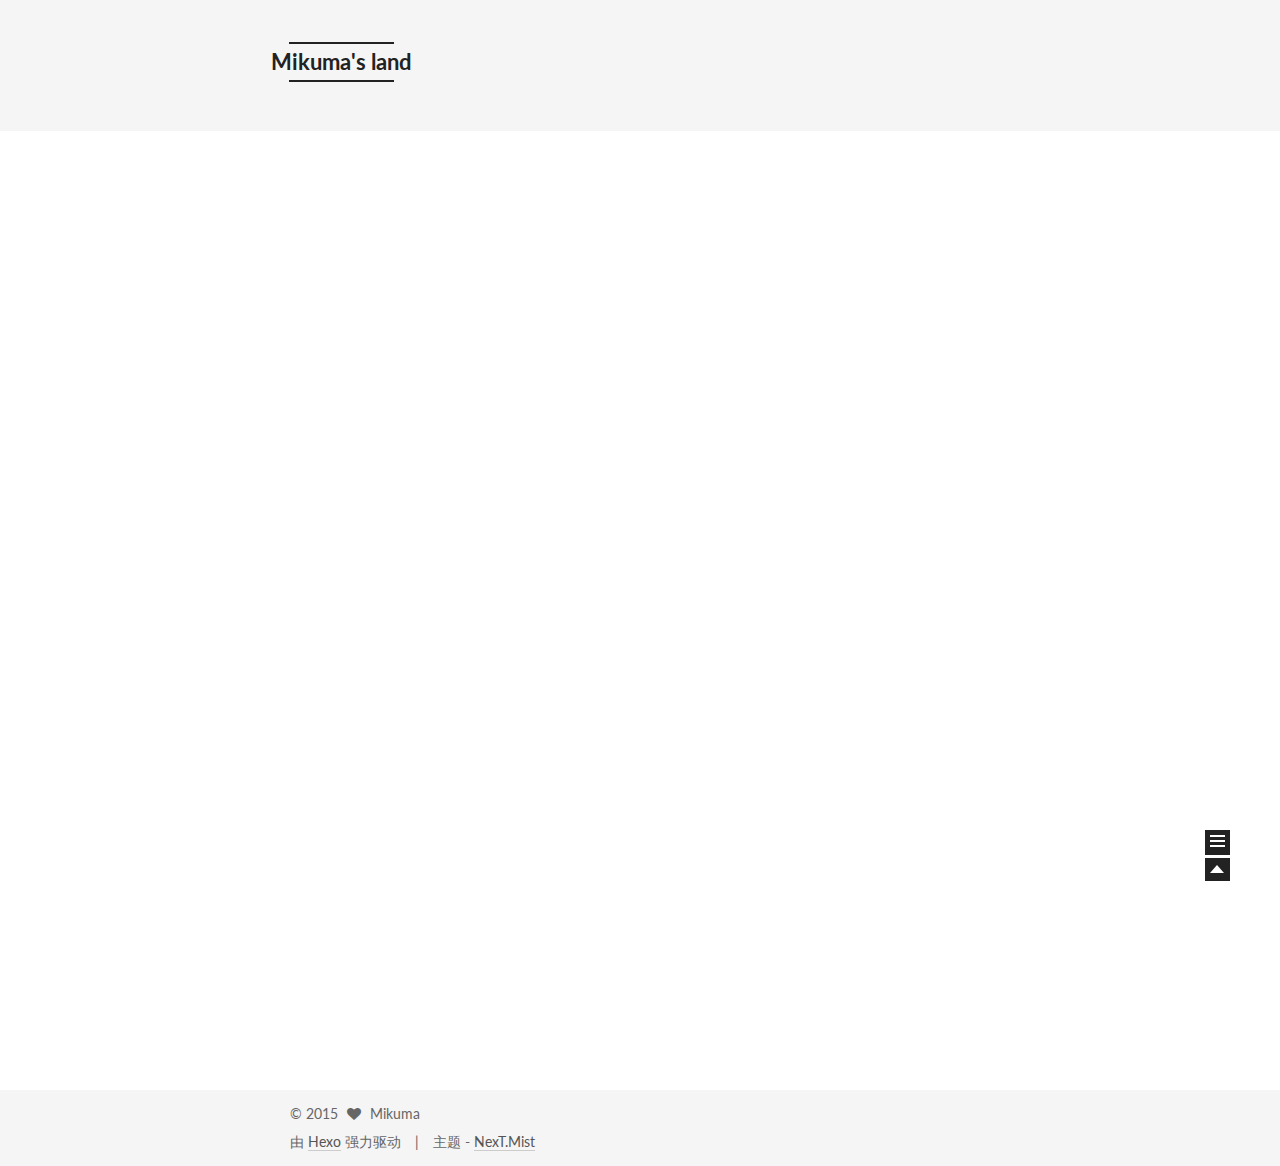
<file: index.html>
<!doctype html>
<html class="theme-next   use-motion ">
<head>
  <meta charset="UTF-8"/>
<meta http-equiv="X-UA-Compatible" content="IE=edge,chrome=1" />
<meta name="viewport" content="width=device-width, initial-scale=1, maximum-scale=1"/>



<meta http-equiv="Cache-Control" content="no-transform" />
<meta http-equiv="Cache-Control" content="no-siteapp" />












  <link href="/vendors/fancybox/source/jquery.fancybox.css?v=2.1.5" rel="stylesheet" type="text/css"/>




  <link href="//fonts.googleapis.com/css?family=Lato:300,400,700,400italic&subset=latin,latin-ext" rel="stylesheet" type="text/css">



<link href="/vendors/font-awesome/css/font-awesome.min.css?v=4.4.0" rel="stylesheet" type="text/css" />

<link href="/css/main.css?v=0.4.5.2" rel="stylesheet" type="text/css" />


  <meta name="keywords" content="Hexo, NexT" />








  <link rel="shortcut icon" type="image/x-icon" href="/favicon.ico?v=0.4.5.2" />






<meta name="description">
<meta property="og:type" content="website">
<meta property="og:title" content="Mikuma's land">
<meta property="og:url" content="http://yoursite.com/index.html">
<meta property="og:site_name" content="Mikuma's land">
<meta property="og:description">
<meta name="twitter:card" content="summary">
<meta name="twitter:title" content="Mikuma's land">
<meta name="twitter:description">



<script type="text/javascript" id="hexo.configuration">
  var CONFIG = {
    scheme: 'Mist',
    sidebar: 'post',
    motion: true
  };
</script>

  <title> Mikuma's land </title>
</head>

<body itemscope itemtype="http://schema.org/WebPage" lang="zh-Hans">

  <!--[if lte IE 8]>
  <div style=' clear: both; height: 59px; padding:0 0 0 15px; position: relative;margin:0 auto;'>
    <a href="http://windows.microsoft.com/en-US/internet-explorer/products/ie/home?ocid=ie6_countdown_bannercode">
      <img src="http://7u2nvr.com1.z0.glb.clouddn.com/picouterie.jpg" border="0" height="42" width="820"
           alt="You are using an outdated browser. For a faster, safer browsing experience, upgrade for free today or use other browser ,like chrome firefox safari."
           style='margin-left:auto;margin-right:auto;display: block;'/>
    </a>
  </div>
<![endif]-->
  






  <div class="container one-column 
   page-home 
">
    <div class="headband"></div>

    <header id="header" class="header" itemscope itemtype="http://schema.org/WPHeader">
      <div class="header-inner"><div class="site-meta ">
  

  <div class="custom-logo-site-title">
    <a href="/"  class="brand" rel="start">
      <span class="logo-line-before"><i></i></span>
      <span class="site-title">Mikuma's land</span>
      <span class="logo-line-after"><i></i></span>
    </a>
  </div>
  <p class="site-subtitle"></p>
</div>

<div class="site-nav-toggle">
  <button>
    <span class="btn-bar"></span>
    <span class="btn-bar"></span>
    <span class="btn-bar"></span>
  </button>
</div>

<nav class="site-nav">
  

  
    <ul id="menu" class="menu ">
      
        
        <li class="menu-item menu-item-home">
          <a href="/" rel="section">
            
              <i class="menu-item-icon fa fa-home fa-fw"></i> <br />
            
            首页
          </a>
        </li>
      
        
        <li class="menu-item menu-item-archives">
          <a href="/archives" rel="section">
            
              <i class="menu-item-icon fa fa-archive fa-fw"></i> <br />
            
            归档
          </a>
        </li>
      
        
        <li class="menu-item menu-item-tags">
          <a href="/tags" rel="section">
            
              <i class="menu-item-icon fa fa-tags fa-fw"></i> <br />
            
            标签
          </a>
        </li>
      

      
      
    </ul>
  

  
</nav>

 </div>
    </header>

    <main id="main" class="main">
      <div class="main-inner">
        <div id="content" class="content">
          
  <section id="posts" class="posts-expand">

    

    
    
      
      
        
        
        
      

      
    

    
      

  
  

  
  
  

  <article class="post post-type-normal " itemscope itemtype="http://schema.org/Article">

    
      <header class="post-header">

        
        
          <h1 class="post-title" itemprop="name headline">
            
            
              
                
                <a class="post-title-link" href="/2015/11/28/Git-使用笔记（二）/" itemprop="url">
                  Git-使用笔记（二）
                </a>
              
            
          </h1>
        

        <div class="post-meta">
          <span class="post-time">
            发表于
            <time itemprop="dateCreated" datetime="2015-11-28T22:12:05+08:00" content="2015-11-28">
              2015-11-28
            </time>
          </span>

          

          
            
          

          

        </div>
      </header>
    


    <div class="post-body">

      
      

      
        
          <span itemprop="articleBody">
            
              <h2 id="TAG的使用方式">TAG的使用方式</h2><p>Git 使用的标签有两种类型：</p>
<ul>
<li><p>轻量级的（lightweight）<br>轻量级标签就像是个不会变化的分支，实际上它就是个指向特定提交对象的引用。</p>
<figure class="highlight bash"><table><tr><td class="gutter"><pre><span class="line">1</span><br><span class="line">2</span><br><span class="line">3</span><br><span class="line">4</span><br><span class="line">5</span><br><span class="line">6</span><br><span class="line">7</span><br></pre></td><td class="code"><pre><span class="line">$ git tag v1.<span class="number">4</span>-lw</span><br><span class="line">$ git tag</span><br><span class="line">v0.<span class="number">1</span></span><br><span class="line">v1.<span class="number">3</span></span><br><span class="line">v1.<span class="number">4</span></span><br><span class="line">v1.<span class="number">4</span>-lw</span><br><span class="line">v1.<span class="number">5</span></span><br></pre></td></tr></table></figure>
</li>
<li><p>含附注的（annotated）<br>含附注标签，实际上是存储在仓库中的一个独立对象，它有自身的校验和信息，包含着标签的名字，电子邮件地址和日期，以及标签说明，标签本身也允许使用 GNU Privacy Guard (GPG) 来签署或验证。</p>
<figure class="highlight bash"><table><tr><td class="gutter"><pre><span class="line">1</span><br><span class="line">2</span><br><span class="line">3</span><br><span class="line">4</span><br><span class="line">5</span><br></pre></td><td class="code"><pre><span class="line">$ git tag <span class="operator">-a</span> v1.<span class="number">4</span> -m <span class="string">'my version 1.4'</span></span><br><span class="line">$ git tag</span><br><span class="line">v0.<span class="number">1</span></span><br><span class="line">v1.<span class="number">3</span></span><br><span class="line">v1.<span class="number">4</span></span><br></pre></td></tr></table></figure>
</li>
</ul>
<p>一般我们都建议使用含附注型的标签，以便保留相关信息；当然，如果只是临时性加注标签，或者不需要旁注额外信息，用轻量级标签也没问题。</p>

            
          </span>
        
      
    </div>

    <footer class="post-footer">
      

      

      
      
        <div class="post-eof"></div>
      
    </footer>
  </article>


    

  </section>

  


        </div>

        


        

      </div>

      
        
  
  <div class="sidebar-toggle">
    <div class="sidebar-toggle-line-wrap">
      <span class="sidebar-toggle-line sidebar-toggle-line-first"></span>
      <span class="sidebar-toggle-line sidebar-toggle-line-middle"></span>
      <span class="sidebar-toggle-line sidebar-toggle-line-last"></span>
    </div>
  </div>

  <aside id="sidebar" class="sidebar">
    <div class="sidebar-inner">

      

      

      <section class="site-overview sidebar-panel  sidebar-panel-active ">
        <div class="site-author motion-element" itemprop="author" itemscope itemtype="http://schema.org/Person">
          <img class="site-author-image" src="/images/default_avatar.jpg" alt="Mikuma" itemprop="image"/>
          <p class="site-author-name" itemprop="name">Mikuma</p>
        </div>
        <p class="site-description motion-element" itemprop="description"></p>
        <nav class="site-state motion-element">
          <div class="site-state-item site-state-posts">
            <a href="/archives">
              <span class="site-state-item-count">2</span>
              <span class="site-state-item-name">日志</span>
            </a>
          </div>

          <div class="site-state-item site-state-categories">
            
              <span class="site-state-item-count">0</span>
              <span class="site-state-item-name">分类</span>
              
          </div>

          <div class="site-state-item site-state-tags">
            <a href="/tags">
              <span class="site-state-item-count">2</span>
              <span class="site-state-item-name">标签</span>
              </a>
          </div>

        </nav>

        

        <div class="links-of-author motion-element">
          
        </div>

        
        

        <div class="links-of-author motion-element">
          
        </div>

      </section>

      

    </div>
  </aside>


      
    </main>

    <footer id="footer" class="footer">
      <div class="footer-inner">
        <div class="copyright" >
  
  &copy; 
  <span itemprop="copyrightYear">2015</span>
  <span class="with-love">
    <i class="icon-next-heart fa fa-heart"></i>
  </span>
  <span class="author" itemprop="copyrightHolder">Mikuma</span>
</div>

<div class="powered-by">
  由 <a class="theme-link" href="http://hexo.io">Hexo</a> 强力驱动
</div>

<div class="theme-info">
  主题 -
  <a class="theme-link" href="https://github.com/iissnan/hexo-theme-next">
    NexT.Mist
  </a>
</div>



      </div>
    </footer>

    <div class="back-to-top"></div>
  </div>

  <script type="text/javascript" src="/vendors/jquery/index.js?v=2.1.3"></script>

  
  

  
    
    

  


  

  
  <script type="text/javascript" src="/vendors/fancybox/source/jquery.fancybox.pack.js"></script>
  <script type="text/javascript" src="/js/fancy-box.js?v=0.4.5.2"></script>


  <script type="text/javascript" src="/js/helpers.js?v=0.4.5.2"></script>
  <script type="text/javascript" src="/vendors/velocity/velocity.min.js"></script>
<script type="text/javascript" src="/vendors/velocity/velocity.ui.min.js"></script>

<script type="text/javascript" src="/js/motion.js?v=0.4.5.2" id="motion.global"></script>


  <script type="text/javascript" src="/vendors/fastclick/lib/fastclick.min.js?v=1.0.6"></script>
  <script type="text/javascript" src="/vendors/jquery_lazyload/jquery.lazyload.js?v=1.9.7"></script>

  

  <script type="text/javascript" src="/js/bootstrap.js"></script>

  
  

  
  

</body>
</html>
</file>
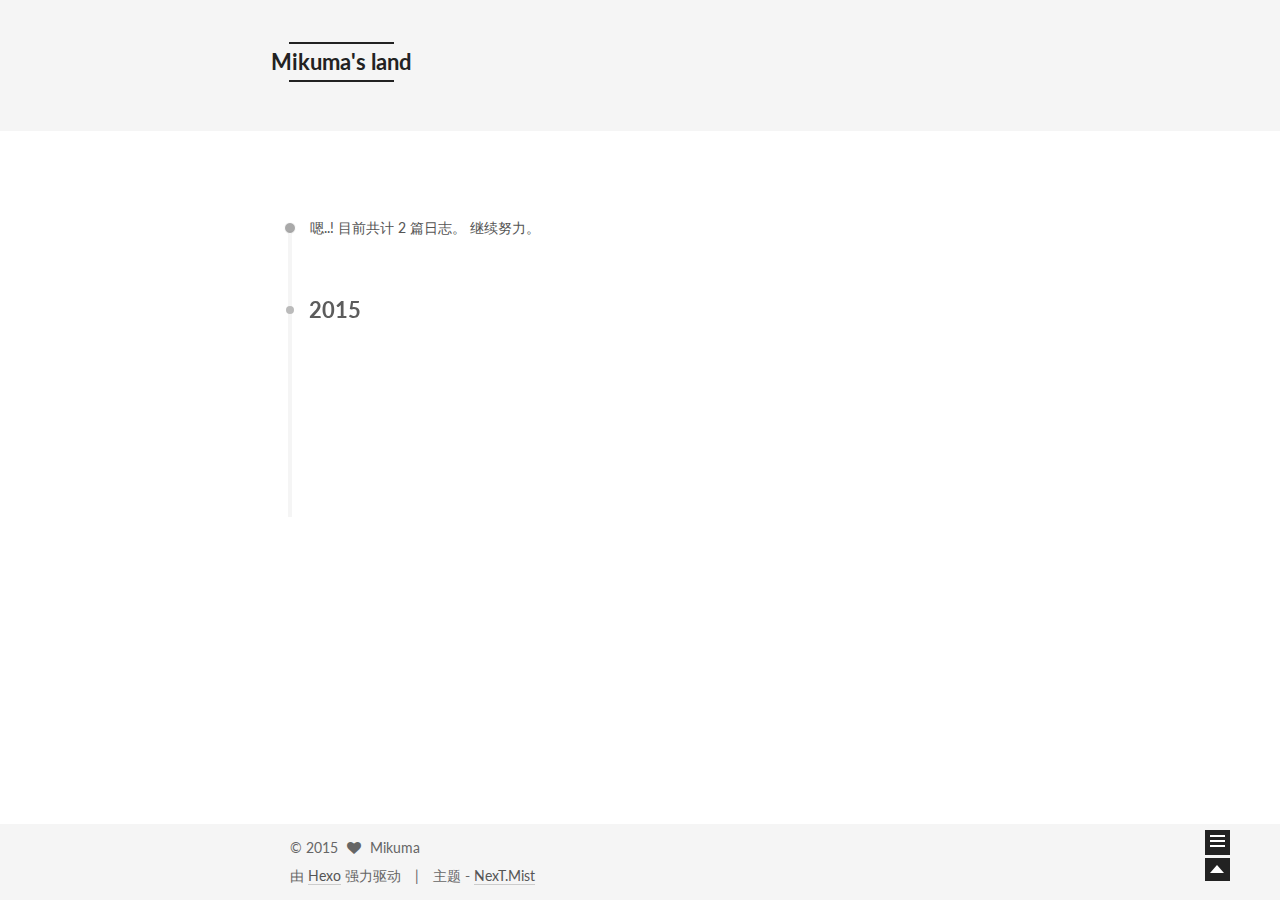
<file: archives/index.html>
<!doctype html>
<html class="theme-next   use-motion ">
<head>
  <meta charset="UTF-8"/>
<meta http-equiv="X-UA-Compatible" content="IE=edge,chrome=1" />
<meta name="viewport" content="width=device-width, initial-scale=1, maximum-scale=1"/>



<meta http-equiv="Cache-Control" content="no-transform" />
<meta http-equiv="Cache-Control" content="no-siteapp" />












  <link href="/vendors/fancybox/source/jquery.fancybox.css?v=2.1.5" rel="stylesheet" type="text/css"/>




  <link href="//fonts.googleapis.com/css?family=Lato:300,400,700,400italic&subset=latin,latin-ext" rel="stylesheet" type="text/css">



<link href="/vendors/font-awesome/css/font-awesome.min.css?v=4.4.0" rel="stylesheet" type="text/css" />

<link href="/css/main.css?v=0.4.5.2" rel="stylesheet" type="text/css" />


  <meta name="keywords" content="Hexo, NexT" />








  <link rel="shortcut icon" type="image/x-icon" href="/favicon.ico?v=0.4.5.2" />






<meta name="description">
<meta property="og:type" content="website">
<meta property="og:title" content="Mikuma's land">
<meta property="og:url" content="http://yoursite.com/archives/index.html">
<meta property="og:site_name" content="Mikuma's land">
<meta property="og:description">
<meta name="twitter:card" content="summary">
<meta name="twitter:title" content="Mikuma's land">
<meta name="twitter:description">



<script type="text/javascript" id="hexo.configuration">
  var CONFIG = {
    scheme: 'Mist',
    sidebar: 'post',
    motion: true
  };
</script>

  <title> 归档 | Mikuma's land </title>
</head>

<body itemscope itemtype="http://schema.org/WebPage" lang="zh-Hans">

  <!--[if lte IE 8]>
  <div style=' clear: both; height: 59px; padding:0 0 0 15px; position: relative;margin:0 auto;'>
    <a href="http://windows.microsoft.com/en-US/internet-explorer/products/ie/home?ocid=ie6_countdown_bannercode">
      <img src="http://7u2nvr.com1.z0.glb.clouddn.com/picouterie.jpg" border="0" height="42" width="820"
           alt="You are using an outdated browser. For a faster, safer browsing experience, upgrade for free today or use other browser ,like chrome firefox safari."
           style='margin-left:auto;margin-right:auto;display: block;'/>
    </a>
  </div>
<![endif]-->
  






  <div class="container one-column  page-archive ">
    <div class="headband"></div>

    <header id="header" class="header" itemscope itemtype="http://schema.org/WPHeader">
      <div class="header-inner"><div class="site-meta ">
  

  <div class="custom-logo-site-title">
    <a href="/"  class="brand" rel="start">
      <span class="logo-line-before"><i></i></span>
      <span class="site-title">Mikuma's land</span>
      <span class="logo-line-after"><i></i></span>
    </a>
  </div>
  <p class="site-subtitle"></p>
</div>

<div class="site-nav-toggle">
  <button>
    <span class="btn-bar"></span>
    <span class="btn-bar"></span>
    <span class="btn-bar"></span>
  </button>
</div>

<nav class="site-nav">
  

  
    <ul id="menu" class="menu ">
      
        
        <li class="menu-item menu-item-home">
          <a href="/" rel="section">
            
              <i class="menu-item-icon fa fa-home fa-fw"></i> <br />
            
            首页
          </a>
        </li>
      
        
        <li class="menu-item menu-item-archives">
          <a href="/archives" rel="section">
            
              <i class="menu-item-icon fa fa-archive fa-fw"></i> <br />
            
            归档
          </a>
        </li>
      
        
        <li class="menu-item menu-item-tags">
          <a href="/tags" rel="section">
            
              <i class="menu-item-icon fa fa-tags fa-fw"></i> <br />
            
            标签
          </a>
        </li>
      

      
      
    </ul>
  

  
</nav>

 </div>
    </header>

    <main id="main" class="main">
      <div class="main-inner">
        <div id="content" class="content">
          

  <section id="posts" class="posts-collapse">
    <span class="archive-move-on"></span>

    <span class="archive-page-counter">
      
      
      
        
      
      嗯..! 目前共计 2 篇日志。 继续努力。
    </span>

    

      
      
      

      
        
        <div class="collection-title">
          <h2 class="archive-year motion-element" id="archive-year-2015">2015</h2>
        </div>
      
      

      

  <article class="post post-type-normal" itemscope itemtype="http://schema.org/Article">
    <header class="post-header">

      <h1 class="post-title">
        
            <a class="post-title-link" href="/2015/11/28/Git-使用笔记（二）/" itemprop="url">
              
                <span itemprop="name">Git-使用笔记（二）</span>
              
            </a>
        
      </h1>

      <div class="post-meta">
        <time class="post-time" itemprop="dateCreated"
              datetime="2015-11-28T22:12:05+08:00"
              content="2015-11-28" >
          11-28
        </time>
      </div>

    </header>
  </article>



    

      
      
      

      
      

      

  <article class="post post-type-normal" itemscope itemtype="http://schema.org/Article">
    <header class="post-header">

      <h1 class="post-title">
        
            <a class="post-title-link" href="/2015/11/28/Git-使用笔记（一）/" itemprop="url">
              
                <span itemprop="name">Git 使用笔记（一）</span>
              
            </a>
        
      </h1>

      <div class="post-meta">
        <time class="post-time" itemprop="dateCreated"
              datetime="2015-11-28T22:00:06+08:00"
              content="2015-11-28" >
          11-28
        </time>
      </div>

    </header>
  </article>



    

  </section>

  



        </div>

        


        

      </div>

      
        
  
  <div class="sidebar-toggle">
    <div class="sidebar-toggle-line-wrap">
      <span class="sidebar-toggle-line sidebar-toggle-line-first"></span>
      <span class="sidebar-toggle-line sidebar-toggle-line-middle"></span>
      <span class="sidebar-toggle-line sidebar-toggle-line-last"></span>
    </div>
  </div>

  <aside id="sidebar" class="sidebar">
    <div class="sidebar-inner">

      

      

      <section class="site-overview sidebar-panel  sidebar-panel-active ">
        <div class="site-author motion-element" itemprop="author" itemscope itemtype="http://schema.org/Person">
          <img class="site-author-image" src="/images/default_avatar.jpg" alt="Mikuma" itemprop="image"/>
          <p class="site-author-name" itemprop="name">Mikuma</p>
        </div>
        <p class="site-description motion-element" itemprop="description"></p>
        <nav class="site-state motion-element">
          <div class="site-state-item site-state-posts">
            <a href="/archives">
              <span class="site-state-item-count">2</span>
              <span class="site-state-item-name">日志</span>
            </a>
          </div>

          <div class="site-state-item site-state-categories">
            
              <span class="site-state-item-count">0</span>
              <span class="site-state-item-name">分类</span>
              
          </div>

          <div class="site-state-item site-state-tags">
            <a href="/tags">
              <span class="site-state-item-count">2</span>
              <span class="site-state-item-name">标签</span>
              </a>
          </div>

        </nav>

        

        <div class="links-of-author motion-element">
          
        </div>

        
        

        <div class="links-of-author motion-element">
          
        </div>

      </section>

      

    </div>
  </aside>


      
    </main>

    <footer id="footer" class="footer">
      <div class="footer-inner">
        <div class="copyright" >
  
  &copy; 
  <span itemprop="copyrightYear">2015</span>
  <span class="with-love">
    <i class="icon-next-heart fa fa-heart"></i>
  </span>
  <span class="author" itemprop="copyrightHolder">Mikuma</span>
</div>

<div class="powered-by">
  由 <a class="theme-link" href="http://hexo.io">Hexo</a> 强力驱动
</div>

<div class="theme-info">
  主题 -
  <a class="theme-link" href="https://github.com/iissnan/hexo-theme-next">
    NexT.Mist
  </a>
</div>



      </div>
    </footer>

    <div class="back-to-top"></div>
  </div>

  <script type="text/javascript" src="/vendors/jquery/index.js?v=2.1.3"></script>

  
  
  
    <script type="text/javascript">
      postMotionOptions = {stagger: 100, drag: true};
    </script>
  


  
    
    

  


  

  
  <script type="text/javascript" src="/vendors/fancybox/source/jquery.fancybox.pack.js"></script>
  <script type="text/javascript" src="/js/fancy-box.js?v=0.4.5.2"></script>


  <script type="text/javascript" src="/js/helpers.js?v=0.4.5.2"></script>
  <script type="text/javascript" src="/vendors/velocity/velocity.min.js"></script>
<script type="text/javascript" src="/vendors/velocity/velocity.ui.min.js"></script>

<script type="text/javascript" src="/js/motion.js?v=0.4.5.2" id="motion.global"></script>


  <script type="text/javascript" src="/vendors/fastclick/lib/fastclick.min.js?v=1.0.6"></script>
  <script type="text/javascript" src="/vendors/jquery_lazyload/jquery.lazyload.js?v=1.9.7"></script>

  
  
    <script type="text/javascript" id="motion.page.archive">
      $('.archive-year').velocity('transition.slideLeftIn');
    </script>
  


  <script type="text/javascript" src="/js/bootstrap.js"></script>

  
  

  
  

</body>
</html>
</file>
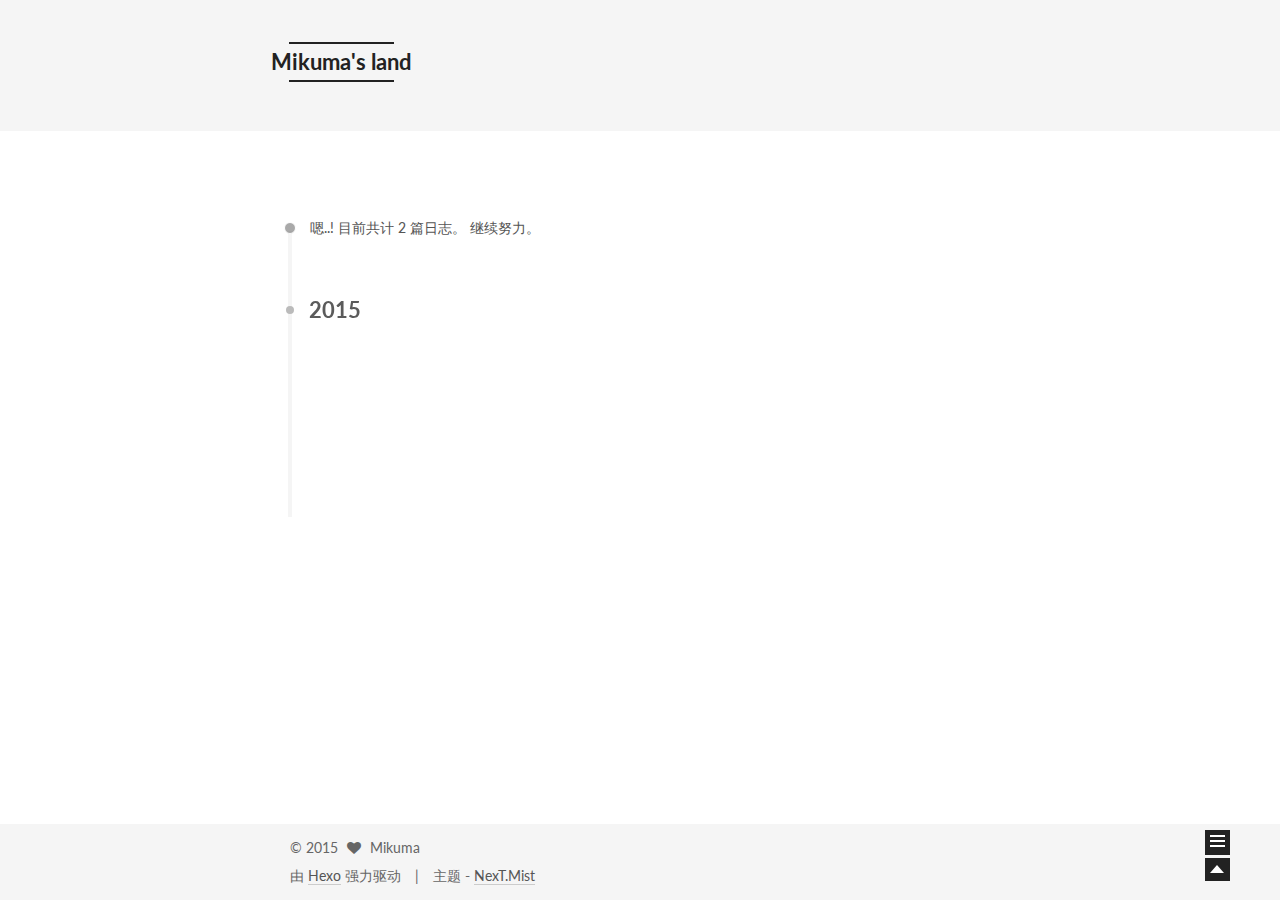
<file: archives/2015/index.html>
<!doctype html>
<html class="theme-next   use-motion ">
<head>
  <meta charset="UTF-8"/>
<meta http-equiv="X-UA-Compatible" content="IE=edge,chrome=1" />
<meta name="viewport" content="width=device-width, initial-scale=1, maximum-scale=1"/>



<meta http-equiv="Cache-Control" content="no-transform" />
<meta http-equiv="Cache-Control" content="no-siteapp" />












  <link href="/vendors/fancybox/source/jquery.fancybox.css?v=2.1.5" rel="stylesheet" type="text/css"/>




  <link href="//fonts.googleapis.com/css?family=Lato:300,400,700,400italic&subset=latin,latin-ext" rel="stylesheet" type="text/css">



<link href="/vendors/font-awesome/css/font-awesome.min.css?v=4.4.0" rel="stylesheet" type="text/css" />

<link href="/css/main.css?v=0.4.5.2" rel="stylesheet" type="text/css" />


  <meta name="keywords" content="Hexo, NexT" />








  <link rel="shortcut icon" type="image/x-icon" href="/favicon.ico?v=0.4.5.2" />






<meta name="description">
<meta property="og:type" content="website">
<meta property="og:title" content="Mikuma's land">
<meta property="og:url" content="http://yoursite.com/archives/2015/index.html">
<meta property="og:site_name" content="Mikuma's land">
<meta property="og:description">
<meta name="twitter:card" content="summary">
<meta name="twitter:title" content="Mikuma's land">
<meta name="twitter:description">



<script type="text/javascript" id="hexo.configuration">
  var CONFIG = {
    scheme: 'Mist',
    sidebar: 'post',
    motion: true
  };
</script>

  <title> 归档 | Mikuma's land </title>
</head>

<body itemscope itemtype="http://schema.org/WebPage" lang="zh-Hans">

  <!--[if lte IE 8]>
  <div style=' clear: both; height: 59px; padding:0 0 0 15px; position: relative;margin:0 auto;'>
    <a href="http://windows.microsoft.com/en-US/internet-explorer/products/ie/home?ocid=ie6_countdown_bannercode">
      <img src="http://7u2nvr.com1.z0.glb.clouddn.com/picouterie.jpg" border="0" height="42" width="820"
           alt="You are using an outdated browser. For a faster, safer browsing experience, upgrade for free today or use other browser ,like chrome firefox safari."
           style='margin-left:auto;margin-right:auto;display: block;'/>
    </a>
  </div>
<![endif]-->
  






  <div class="container one-column  page-archive ">
    <div class="headband"></div>

    <header id="header" class="header" itemscope itemtype="http://schema.org/WPHeader">
      <div class="header-inner"><div class="site-meta ">
  

  <div class="custom-logo-site-title">
    <a href="/"  class="brand" rel="start">
      <span class="logo-line-before"><i></i></span>
      <span class="site-title">Mikuma's land</span>
      <span class="logo-line-after"><i></i></span>
    </a>
  </div>
  <p class="site-subtitle"></p>
</div>

<div class="site-nav-toggle">
  <button>
    <span class="btn-bar"></span>
    <span class="btn-bar"></span>
    <span class="btn-bar"></span>
  </button>
</div>

<nav class="site-nav">
  

  
    <ul id="menu" class="menu ">
      
        
        <li class="menu-item menu-item-home">
          <a href="/" rel="section">
            
              <i class="menu-item-icon fa fa-home fa-fw"></i> <br />
            
            首页
          </a>
        </li>
      
        
        <li class="menu-item menu-item-archives">
          <a href="/archives" rel="section">
            
              <i class="menu-item-icon fa fa-archive fa-fw"></i> <br />
            
            归档
          </a>
        </li>
      
        
        <li class="menu-item menu-item-tags">
          <a href="/tags" rel="section">
            
              <i class="menu-item-icon fa fa-tags fa-fw"></i> <br />
            
            标签
          </a>
        </li>
      

      
      
    </ul>
  

  
</nav>

 </div>
    </header>

    <main id="main" class="main">
      <div class="main-inner">
        <div id="content" class="content">
          

  <section id="posts" class="posts-collapse">
    <span class="archive-move-on"></span>

    <span class="archive-page-counter">
      
      
      
        
      
      嗯..! 目前共计 2 篇日志。 继续努力。
    </span>

    

      
      
      

      
        
        <div class="collection-title">
          <h2 class="archive-year motion-element" id="archive-year-2015">2015</h2>
        </div>
      
      

      

  <article class="post post-type-normal" itemscope itemtype="http://schema.org/Article">
    <header class="post-header">

      <h1 class="post-title">
        
            <a class="post-title-link" href="/2015/11/28/Git-使用笔记（二）/" itemprop="url">
              
                <span itemprop="name">Git-使用笔记（二）</span>
              
            </a>
        
      </h1>

      <div class="post-meta">
        <time class="post-time" itemprop="dateCreated"
              datetime="2015-11-28T22:12:05+08:00"
              content="2015-11-28" >
          11-28
        </time>
      </div>

    </header>
  </article>



    

      
      
      

      
      

      

  <article class="post post-type-normal" itemscope itemtype="http://schema.org/Article">
    <header class="post-header">

      <h1 class="post-title">
        
            <a class="post-title-link" href="/2015/11/28/Git-使用笔记（一）/" itemprop="url">
              
                <span itemprop="name">Git 使用笔记（一）</span>
              
            </a>
        
      </h1>

      <div class="post-meta">
        <time class="post-time" itemprop="dateCreated"
              datetime="2015-11-28T22:00:06+08:00"
              content="2015-11-28" >
          11-28
        </time>
      </div>

    </header>
  </article>



    

  </section>

  



        </div>

        


        

      </div>

      
        
  
  <div class="sidebar-toggle">
    <div class="sidebar-toggle-line-wrap">
      <span class="sidebar-toggle-line sidebar-toggle-line-first"></span>
      <span class="sidebar-toggle-line sidebar-toggle-line-middle"></span>
      <span class="sidebar-toggle-line sidebar-toggle-line-last"></span>
    </div>
  </div>

  <aside id="sidebar" class="sidebar">
    <div class="sidebar-inner">

      

      

      <section class="site-overview sidebar-panel  sidebar-panel-active ">
        <div class="site-author motion-element" itemprop="author" itemscope itemtype="http://schema.org/Person">
          <img class="site-author-image" src="/images/default_avatar.jpg" alt="Mikuma" itemprop="image"/>
          <p class="site-author-name" itemprop="name">Mikuma</p>
        </div>
        <p class="site-description motion-element" itemprop="description"></p>
        <nav class="site-state motion-element">
          <div class="site-state-item site-state-posts">
            <a href="/archives">
              <span class="site-state-item-count">2</span>
              <span class="site-state-item-name">日志</span>
            </a>
          </div>

          <div class="site-state-item site-state-categories">
            
              <span class="site-state-item-count">0</span>
              <span class="site-state-item-name">分类</span>
              
          </div>

          <div class="site-state-item site-state-tags">
            <a href="/tags">
              <span class="site-state-item-count">2</span>
              <span class="site-state-item-name">标签</span>
              </a>
          </div>

        </nav>

        

        <div class="links-of-author motion-element">
          
        </div>

        
        

        <div class="links-of-author motion-element">
          
        </div>

      </section>

      

    </div>
  </aside>


      
    </main>

    <footer id="footer" class="footer">
      <div class="footer-inner">
        <div class="copyright" >
  
  &copy; 
  <span itemprop="copyrightYear">2015</span>
  <span class="with-love">
    <i class="icon-next-heart fa fa-heart"></i>
  </span>
  <span class="author" itemprop="copyrightHolder">Mikuma</span>
</div>

<div class="powered-by">
  由 <a class="theme-link" href="http://hexo.io">Hexo</a> 强力驱动
</div>

<div class="theme-info">
  主题 -
  <a class="theme-link" href="https://github.com/iissnan/hexo-theme-next">
    NexT.Mist
  </a>
</div>



      </div>
    </footer>

    <div class="back-to-top"></div>
  </div>

  <script type="text/javascript" src="/vendors/jquery/index.js?v=2.1.3"></script>

  
  
  
    <script type="text/javascript">
      postMotionOptions = {stagger: 100, drag: true};
    </script>
  


  
    
    

  


  

  
  <script type="text/javascript" src="/vendors/fancybox/source/jquery.fancybox.pack.js"></script>
  <script type="text/javascript" src="/js/fancy-box.js?v=0.4.5.2"></script>


  <script type="text/javascript" src="/js/helpers.js?v=0.4.5.2"></script>
  <script type="text/javascript" src="/vendors/velocity/velocity.min.js"></script>
<script type="text/javascript" src="/vendors/velocity/velocity.ui.min.js"></script>

<script type="text/javascript" src="/js/motion.js?v=0.4.5.2" id="motion.global"></script>


  <script type="text/javascript" src="/vendors/fastclick/lib/fastclick.min.js?v=1.0.6"></script>
  <script type="text/javascript" src="/vendors/jquery_lazyload/jquery.lazyload.js?v=1.9.7"></script>

  
  
    <script type="text/javascript" id="motion.page.archive">
      $('.archive-year').velocity('transition.slideLeftIn');
    </script>
  


  <script type="text/javascript" src="/js/bootstrap.js"></script>

  
  

  
  

</body>
</html>
</file>
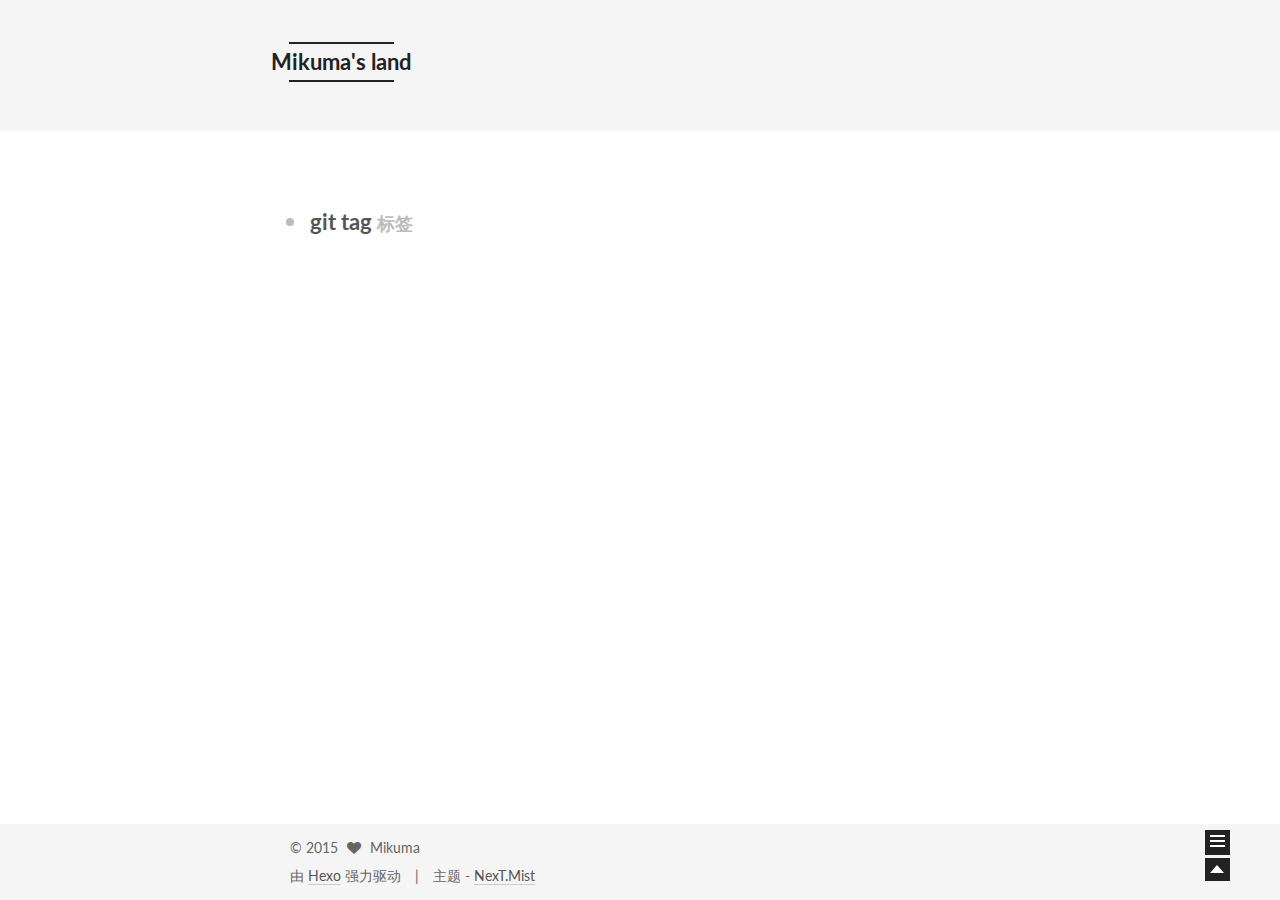
<file: tags/git-tag/index.html>
<!doctype html>
<html class="theme-next   use-motion ">
<head>
  <meta charset="UTF-8"/>
<meta http-equiv="X-UA-Compatible" content="IE=edge,chrome=1" />
<meta name="viewport" content="width=device-width, initial-scale=1, maximum-scale=1"/>



<meta http-equiv="Cache-Control" content="no-transform" />
<meta http-equiv="Cache-Control" content="no-siteapp" />












  <link href="/vendors/fancybox/source/jquery.fancybox.css?v=2.1.5" rel="stylesheet" type="text/css"/>




  <link href="//fonts.googleapis.com/css?family=Lato:300,400,700,400italic&subset=latin,latin-ext" rel="stylesheet" type="text/css">



<link href="/vendors/font-awesome/css/font-awesome.min.css?v=4.4.0" rel="stylesheet" type="text/css" />

<link href="/css/main.css?v=0.4.5.2" rel="stylesheet" type="text/css" />


  <meta name="keywords" content="Hexo, NexT" />








  <link rel="shortcut icon" type="image/x-icon" href="/favicon.ico?v=0.4.5.2" />






<meta name="description">
<meta property="og:type" content="website">
<meta property="og:title" content="Mikuma's land">
<meta property="og:url" content="http://yoursite.com/tags/git-tag/index.html">
<meta property="og:site_name" content="Mikuma's land">
<meta property="og:description">
<meta name="twitter:card" content="summary">
<meta name="twitter:title" content="Mikuma's land">
<meta name="twitter:description">



<script type="text/javascript" id="hexo.configuration">
  var CONFIG = {
    scheme: 'Mist',
    sidebar: 'post',
    motion: true
  };
</script>

  <title> 标签: git tag | Mikuma's land </title>
</head>

<body itemscope itemtype="http://schema.org/WebPage" lang="zh-Hans">

  <!--[if lte IE 8]>
  <div style=' clear: both; height: 59px; padding:0 0 0 15px; position: relative;margin:0 auto;'>
    <a href="http://windows.microsoft.com/en-US/internet-explorer/products/ie/home?ocid=ie6_countdown_bannercode">
      <img src="http://7u2nvr.com1.z0.glb.clouddn.com/picouterie.jpg" border="0" height="42" width="820"
           alt="You are using an outdated browser. For a faster, safer browsing experience, upgrade for free today or use other browser ,like chrome firefox safari."
           style='margin-left:auto;margin-right:auto;display: block;'/>
    </a>
  </div>
<![endif]-->
  






  <div class="container one-column ">
    <div class="headband"></div>

    <header id="header" class="header" itemscope itemtype="http://schema.org/WPHeader">
      <div class="header-inner"><div class="site-meta ">
  

  <div class="custom-logo-site-title">
    <a href="/"  class="brand" rel="start">
      <span class="logo-line-before"><i></i></span>
      <span class="site-title">Mikuma's land</span>
      <span class="logo-line-after"><i></i></span>
    </a>
  </div>
  <p class="site-subtitle"></p>
</div>

<div class="site-nav-toggle">
  <button>
    <span class="btn-bar"></span>
    <span class="btn-bar"></span>
    <span class="btn-bar"></span>
  </button>
</div>

<nav class="site-nav">
  

  
    <ul id="menu" class="menu ">
      
        
        <li class="menu-item menu-item-home">
          <a href="/" rel="section">
            
              <i class="menu-item-icon fa fa-home fa-fw"></i> <br />
            
            首页
          </a>
        </li>
      
        
        <li class="menu-item menu-item-archives">
          <a href="/archives" rel="section">
            
              <i class="menu-item-icon fa fa-archive fa-fw"></i> <br />
            
            归档
          </a>
        </li>
      
        
        <li class="menu-item menu-item-tags">
          <a href="/tags" rel="section">
            
              <i class="menu-item-icon fa fa-tags fa-fw"></i> <br />
            
            标签
          </a>
        </li>
      

      
      
    </ul>
  

  
</nav>

 </div>
    </header>

    <main id="main" class="main">
      <div class="main-inner">
        <div id="content" class="content">
          

  <div id="posts" class="posts-collapse">
    <div class="collection-title">
      <h2 >
        git tag
        <small>标签</small>
      </h2>
    </div>

    
      

  <article class="post post-type-normal" itemscope itemtype="http://schema.org/Article">
    <header class="post-header">

      <h1 class="post-title">
        
            <a class="post-title-link" href="/2015/11/28/Git-使用笔记（二）/" itemprop="url">
              
                <span itemprop="name">Git-使用笔记（二）</span>
              
            </a>
        
      </h1>

      <div class="post-meta">
        <time class="post-time" itemprop="dateCreated"
              datetime="2015-11-28T22:12:05+08:00"
              content="2015-11-28" >
          11-28
        </time>
      </div>

    </header>
  </article>


    
  </div>

  


        </div>

        


        

      </div>

      
        
  
  <div class="sidebar-toggle">
    <div class="sidebar-toggle-line-wrap">
      <span class="sidebar-toggle-line sidebar-toggle-line-first"></span>
      <span class="sidebar-toggle-line sidebar-toggle-line-middle"></span>
      <span class="sidebar-toggle-line sidebar-toggle-line-last"></span>
    </div>
  </div>

  <aside id="sidebar" class="sidebar">
    <div class="sidebar-inner">

      

      

      <section class="site-overview sidebar-panel  sidebar-panel-active ">
        <div class="site-author motion-element" itemprop="author" itemscope itemtype="http://schema.org/Person">
          <img class="site-author-image" src="/images/default_avatar.jpg" alt="Mikuma" itemprop="image"/>
          <p class="site-author-name" itemprop="name">Mikuma</p>
        </div>
        <p class="site-description motion-element" itemprop="description"></p>
        <nav class="site-state motion-element">
          <div class="site-state-item site-state-posts">
            <a href="/archives">
              <span class="site-state-item-count">2</span>
              <span class="site-state-item-name">日志</span>
            </a>
          </div>

          <div class="site-state-item site-state-categories">
            
              <span class="site-state-item-count">0</span>
              <span class="site-state-item-name">分类</span>
              
          </div>

          <div class="site-state-item site-state-tags">
            <a href="/tags">
              <span class="site-state-item-count">2</span>
              <span class="site-state-item-name">标签</span>
              </a>
          </div>

        </nav>

        

        <div class="links-of-author motion-element">
          
        </div>

        
        

        <div class="links-of-author motion-element">
          
        </div>

      </section>

      

    </div>
  </aside>


      
    </main>

    <footer id="footer" class="footer">
      <div class="footer-inner">
        <div class="copyright" >
  
  &copy; 
  <span itemprop="copyrightYear">2015</span>
  <span class="with-love">
    <i class="icon-next-heart fa fa-heart"></i>
  </span>
  <span class="author" itemprop="copyrightHolder">Mikuma</span>
</div>

<div class="powered-by">
  由 <a class="theme-link" href="http://hexo.io">Hexo</a> 强力驱动
</div>

<div class="theme-info">
  主题 -
  <a class="theme-link" href="https://github.com/iissnan/hexo-theme-next">
    NexT.Mist
  </a>
</div>



      </div>
    </footer>

    <div class="back-to-top"></div>
  </div>

  <script type="text/javascript" src="/vendors/jquery/index.js?v=2.1.3"></script>

  
  
  
    <script type="text/javascript">
      postMotionOptions = {stagger: 100, drag: true};
    </script>
  


  
    
    

  


  

  
  <script type="text/javascript" src="/vendors/fancybox/source/jquery.fancybox.pack.js"></script>
  <script type="text/javascript" src="/js/fancy-box.js?v=0.4.5.2"></script>


  <script type="text/javascript" src="/js/helpers.js?v=0.4.5.2"></script>
  <script type="text/javascript" src="/vendors/velocity/velocity.min.js"></script>
<script type="text/javascript" src="/vendors/velocity/velocity.ui.min.js"></script>

<script type="text/javascript" src="/js/motion.js?v=0.4.5.2" id="motion.global"></script>


  <script type="text/javascript" src="/vendors/fastclick/lib/fastclick.min.js?v=1.0.6"></script>
  <script type="text/javascript" src="/vendors/jquery_lazyload/jquery.lazyload.js?v=1.9.7"></script>

  

  <script type="text/javascript" src="/js/bootstrap.js"></script>

  
  

  
  

</body>
</html>
</file>
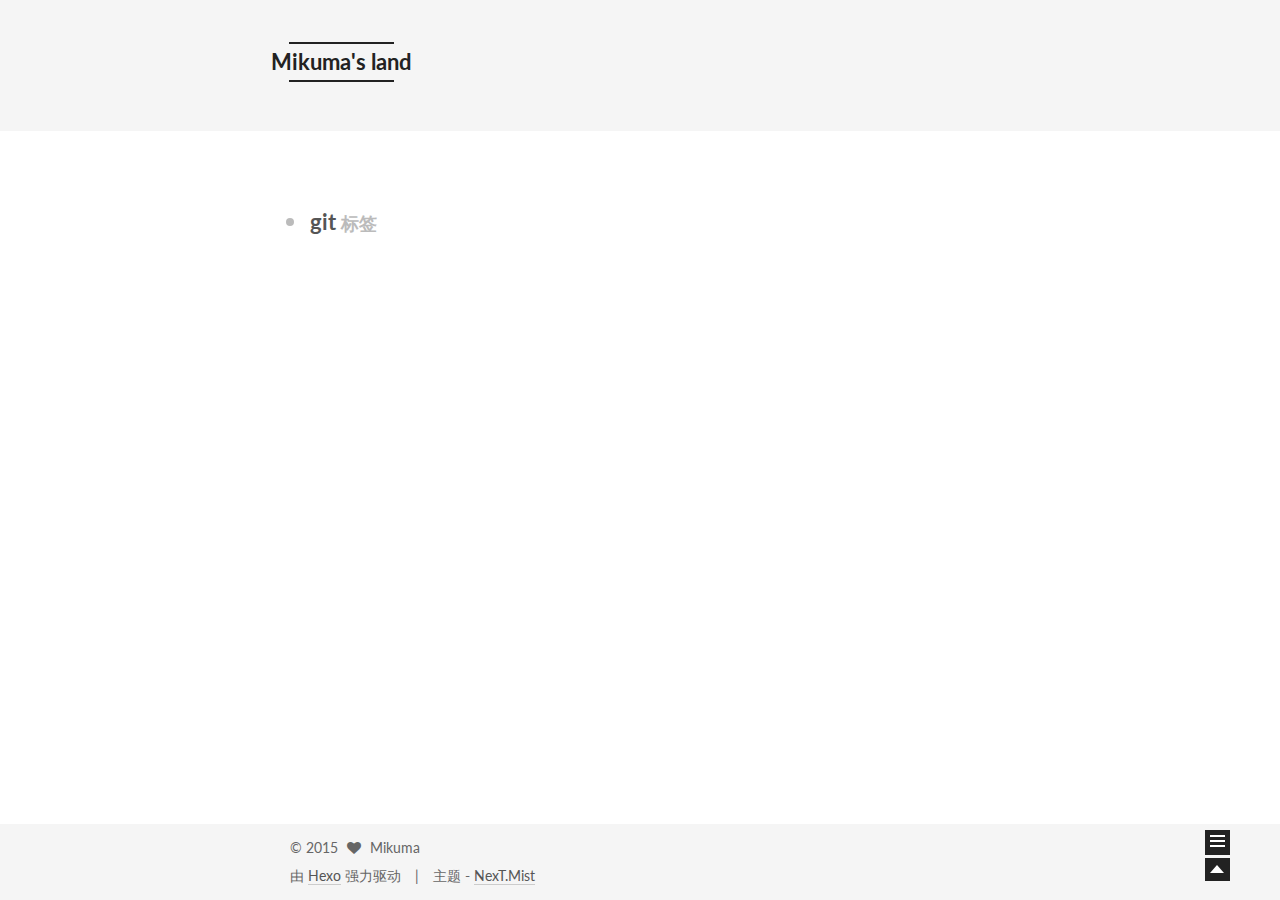
<file: tags/git/index.html>
<!doctype html>
<html class="theme-next   use-motion ">
<head>
  <meta charset="UTF-8"/>
<meta http-equiv="X-UA-Compatible" content="IE=edge,chrome=1" />
<meta name="viewport" content="width=device-width, initial-scale=1, maximum-scale=1"/>



<meta http-equiv="Cache-Control" content="no-transform" />
<meta http-equiv="Cache-Control" content="no-siteapp" />












  <link href="/vendors/fancybox/source/jquery.fancybox.css?v=2.1.5" rel="stylesheet" type="text/css"/>




  <link href="//fonts.googleapis.com/css?family=Lato:300,400,700,400italic&subset=latin,latin-ext" rel="stylesheet" type="text/css">



<link href="/vendors/font-awesome/css/font-awesome.min.css?v=4.4.0" rel="stylesheet" type="text/css" />

<link href="/css/main.css?v=0.4.5.2" rel="stylesheet" type="text/css" />


  <meta name="keywords" content="Hexo, NexT" />








  <link rel="shortcut icon" type="image/x-icon" href="/favicon.ico?v=0.4.5.2" />






<meta name="description">
<meta property="og:type" content="website">
<meta property="og:title" content="Mikuma's land">
<meta property="og:url" content="http://yoursite.com/tags/git/index.html">
<meta property="og:site_name" content="Mikuma's land">
<meta property="og:description">
<meta name="twitter:card" content="summary">
<meta name="twitter:title" content="Mikuma's land">
<meta name="twitter:description">



<script type="text/javascript" id="hexo.configuration">
  var CONFIG = {
    scheme: 'Mist',
    sidebar: 'post',
    motion: true
  };
</script>

  <title> 标签: git | Mikuma's land </title>
</head>

<body itemscope itemtype="http://schema.org/WebPage" lang="zh-Hans">

  <!--[if lte IE 8]>
  <div style=' clear: both; height: 59px; padding:0 0 0 15px; position: relative;margin:0 auto;'>
    <a href="http://windows.microsoft.com/en-US/internet-explorer/products/ie/home?ocid=ie6_countdown_bannercode">
      <img src="http://7u2nvr.com1.z0.glb.clouddn.com/picouterie.jpg" border="0" height="42" width="820"
           alt="You are using an outdated browser. For a faster, safer browsing experience, upgrade for free today or use other browser ,like chrome firefox safari."
           style='margin-left:auto;margin-right:auto;display: block;'/>
    </a>
  </div>
<![endif]-->
  






  <div class="container one-column ">
    <div class="headband"></div>

    <header id="header" class="header" itemscope itemtype="http://schema.org/WPHeader">
      <div class="header-inner"><div class="site-meta ">
  

  <div class="custom-logo-site-title">
    <a href="/"  class="brand" rel="start">
      <span class="logo-line-before"><i></i></span>
      <span class="site-title">Mikuma's land</span>
      <span class="logo-line-after"><i></i></span>
    </a>
  </div>
  <p class="site-subtitle"></p>
</div>

<div class="site-nav-toggle">
  <button>
    <span class="btn-bar"></span>
    <span class="btn-bar"></span>
    <span class="btn-bar"></span>
  </button>
</div>

<nav class="site-nav">
  

  
    <ul id="menu" class="menu ">
      
        
        <li class="menu-item menu-item-home">
          <a href="/" rel="section">
            
              <i class="menu-item-icon fa fa-home fa-fw"></i> <br />
            
            首页
          </a>
        </li>
      
        
        <li class="menu-item menu-item-archives">
          <a href="/archives" rel="section">
            
              <i class="menu-item-icon fa fa-archive fa-fw"></i> <br />
            
            归档
          </a>
        </li>
      
        
        <li class="menu-item menu-item-tags">
          <a href="/tags" rel="section">
            
              <i class="menu-item-icon fa fa-tags fa-fw"></i> <br />
            
            标签
          </a>
        </li>
      

      
      
    </ul>
  

  
</nav>

 </div>
    </header>

    <main id="main" class="main">
      <div class="main-inner">
        <div id="content" class="content">
          

  <div id="posts" class="posts-collapse">
    <div class="collection-title">
      <h2 >
        git
        <small>标签</small>
      </h2>
    </div>

    
      

  <article class="post post-type-normal" itemscope itemtype="http://schema.org/Article">
    <header class="post-header">

      <h1 class="post-title">
        
            <a class="post-title-link" href="/2015/11/28/Git-使用笔记（一）/" itemprop="url">
              
                <span itemprop="name">Git 使用笔记（一）</span>
              
            </a>
        
      </h1>

      <div class="post-meta">
        <time class="post-time" itemprop="dateCreated"
              datetime="2015-11-28T22:00:06+08:00"
              content="2015-11-28" >
          11-28
        </time>
      </div>

    </header>
  </article>


    
  </div>

  


        </div>

        


        

      </div>

      
        
  
  <div class="sidebar-toggle">
    <div class="sidebar-toggle-line-wrap">
      <span class="sidebar-toggle-line sidebar-toggle-line-first"></span>
      <span class="sidebar-toggle-line sidebar-toggle-line-middle"></span>
      <span class="sidebar-toggle-line sidebar-toggle-line-last"></span>
    </div>
  </div>

  <aside id="sidebar" class="sidebar">
    <div class="sidebar-inner">

      

      

      <section class="site-overview sidebar-panel  sidebar-panel-active ">
        <div class="site-author motion-element" itemprop="author" itemscope itemtype="http://schema.org/Person">
          <img class="site-author-image" src="/images/default_avatar.jpg" alt="Mikuma" itemprop="image"/>
          <p class="site-author-name" itemprop="name">Mikuma</p>
        </div>
        <p class="site-description motion-element" itemprop="description"></p>
        <nav class="site-state motion-element">
          <div class="site-state-item site-state-posts">
            <a href="/archives">
              <span class="site-state-item-count">2</span>
              <span class="site-state-item-name">日志</span>
            </a>
          </div>

          <div class="site-state-item site-state-categories">
            
              <span class="site-state-item-count">0</span>
              <span class="site-state-item-name">分类</span>
              
          </div>

          <div class="site-state-item site-state-tags">
            <a href="/tags">
              <span class="site-state-item-count">2</span>
              <span class="site-state-item-name">标签</span>
              </a>
          </div>

        </nav>

        

        <div class="links-of-author motion-element">
          
        </div>

        
        

        <div class="links-of-author motion-element">
          
        </div>

      </section>

      

    </div>
  </aside>


      
    </main>

    <footer id="footer" class="footer">
      <div class="footer-inner">
        <div class="copyright" >
  
  &copy; 
  <span itemprop="copyrightYear">2015</span>
  <span class="with-love">
    <i class="icon-next-heart fa fa-heart"></i>
  </span>
  <span class="author" itemprop="copyrightHolder">Mikuma</span>
</div>

<div class="powered-by">
  由 <a class="theme-link" href="http://hexo.io">Hexo</a> 强力驱动
</div>

<div class="theme-info">
  主题 -
  <a class="theme-link" href="https://github.com/iissnan/hexo-theme-next">
    NexT.Mist
  </a>
</div>



      </div>
    </footer>

    <div class="back-to-top"></div>
  </div>

  <script type="text/javascript" src="/vendors/jquery/index.js?v=2.1.3"></script>

  
  
  
    <script type="text/javascript">
      postMotionOptions = {stagger: 100, drag: true};
    </script>
  


  
    
    

  


  

  
  <script type="text/javascript" src="/vendors/fancybox/source/jquery.fancybox.pack.js"></script>
  <script type="text/javascript" src="/js/fancy-box.js?v=0.4.5.2"></script>


  <script type="text/javascript" src="/js/helpers.js?v=0.4.5.2"></script>
  <script type="text/javascript" src="/vendors/velocity/velocity.min.js"></script>
<script type="text/javascript" src="/vendors/velocity/velocity.ui.min.js"></script>

<script type="text/javascript" src="/js/motion.js?v=0.4.5.2" id="motion.global"></script>


  <script type="text/javascript" src="/vendors/fastclick/lib/fastclick.min.js?v=1.0.6"></script>
  <script type="text/javascript" src="/vendors/jquery_lazyload/jquery.lazyload.js?v=1.9.7"></script>

  

  <script type="text/javascript" src="/js/bootstrap.js"></script>

  
  

  
  

</body>
</html>
</file>
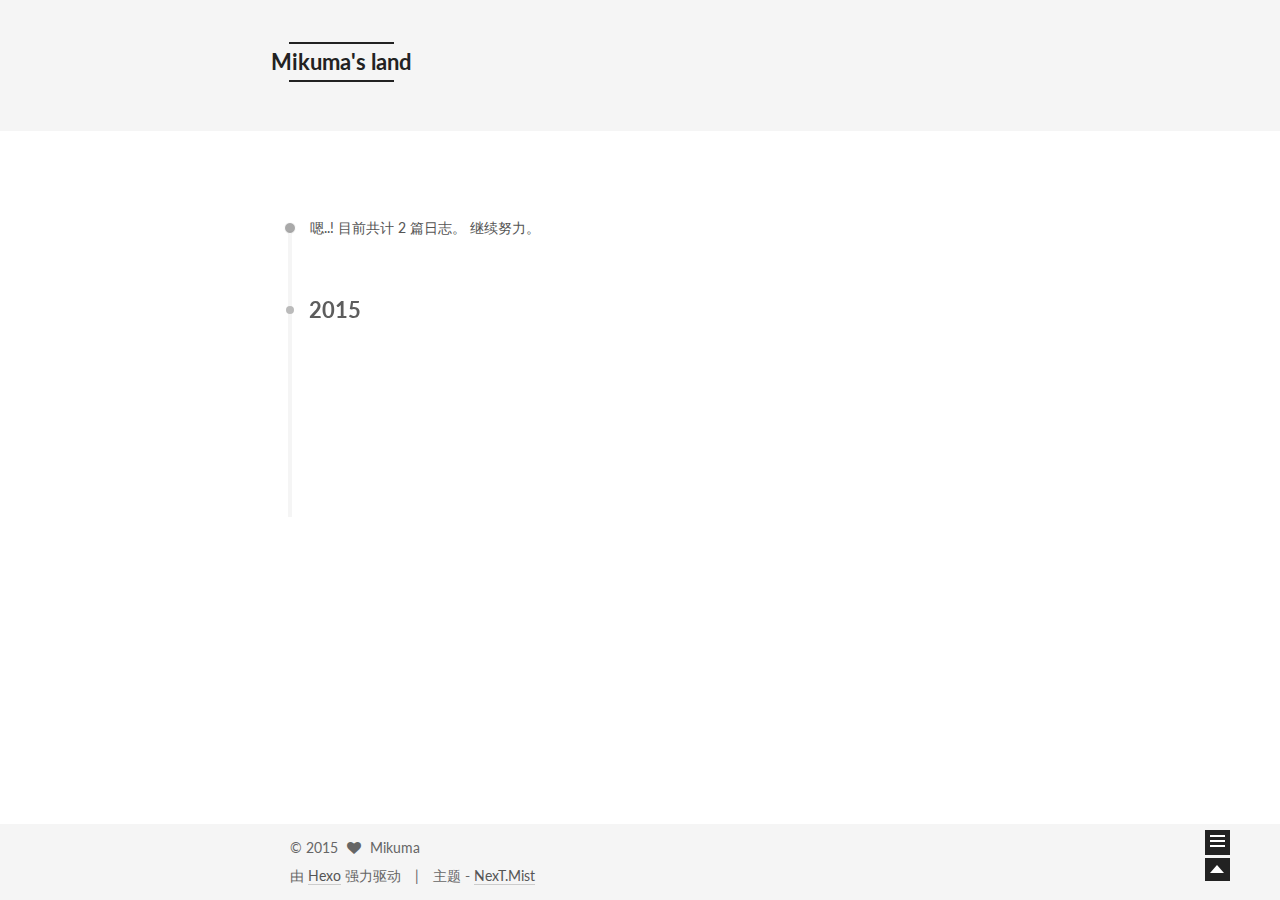
<file: archives/2015/11/index.html>
<!doctype html>
<html class="theme-next   use-motion ">
<head>
  <meta charset="UTF-8"/>
<meta http-equiv="X-UA-Compatible" content="IE=edge,chrome=1" />
<meta name="viewport" content="width=device-width, initial-scale=1, maximum-scale=1"/>



<meta http-equiv="Cache-Control" content="no-transform" />
<meta http-equiv="Cache-Control" content="no-siteapp" />












  <link href="/vendors/fancybox/source/jquery.fancybox.css?v=2.1.5" rel="stylesheet" type="text/css"/>




  <link href="//fonts.googleapis.com/css?family=Lato:300,400,700,400italic&subset=latin,latin-ext" rel="stylesheet" type="text/css">



<link href="/vendors/font-awesome/css/font-awesome.min.css?v=4.4.0" rel="stylesheet" type="text/css" />

<link href="/css/main.css?v=0.4.5.2" rel="stylesheet" type="text/css" />


  <meta name="keywords" content="Hexo, NexT" />








  <link rel="shortcut icon" type="image/x-icon" href="/favicon.ico?v=0.4.5.2" />






<meta name="description">
<meta property="og:type" content="website">
<meta property="og:title" content="Mikuma's land">
<meta property="og:url" content="http://yoursite.com/archives/2015/11/index.html">
<meta property="og:site_name" content="Mikuma's land">
<meta property="og:description">
<meta name="twitter:card" content="summary">
<meta name="twitter:title" content="Mikuma's land">
<meta name="twitter:description">



<script type="text/javascript" id="hexo.configuration">
  var CONFIG = {
    scheme: 'Mist',
    sidebar: 'post',
    motion: true
  };
</script>

  <title> 归档 | Mikuma's land </title>
</head>

<body itemscope itemtype="http://schema.org/WebPage" lang="zh-Hans">

  <!--[if lte IE 8]>
  <div style=' clear: both; height: 59px; padding:0 0 0 15px; position: relative;margin:0 auto;'>
    <a href="http://windows.microsoft.com/en-US/internet-explorer/products/ie/home?ocid=ie6_countdown_bannercode">
      <img src="http://7u2nvr.com1.z0.glb.clouddn.com/picouterie.jpg" border="0" height="42" width="820"
           alt="You are using an outdated browser. For a faster, safer browsing experience, upgrade for free today or use other browser ,like chrome firefox safari."
           style='margin-left:auto;margin-right:auto;display: block;'/>
    </a>
  </div>
<![endif]-->
  






  <div class="container one-column  page-archive ">
    <div class="headband"></div>

    <header id="header" class="header" itemscope itemtype="http://schema.org/WPHeader">
      <div class="header-inner"><div class="site-meta ">
  

  <div class="custom-logo-site-title">
    <a href="/"  class="brand" rel="start">
      <span class="logo-line-before"><i></i></span>
      <span class="site-title">Mikuma's land</span>
      <span class="logo-line-after"><i></i></span>
    </a>
  </div>
  <p class="site-subtitle"></p>
</div>

<div class="site-nav-toggle">
  <button>
    <span class="btn-bar"></span>
    <span class="btn-bar"></span>
    <span class="btn-bar"></span>
  </button>
</div>

<nav class="site-nav">
  

  
    <ul id="menu" class="menu ">
      
        
        <li class="menu-item menu-item-home">
          <a href="/" rel="section">
            
              <i class="menu-item-icon fa fa-home fa-fw"></i> <br />
            
            首页
          </a>
        </li>
      
        
        <li class="menu-item menu-item-archives">
          <a href="/archives" rel="section">
            
              <i class="menu-item-icon fa fa-archive fa-fw"></i> <br />
            
            归档
          </a>
        </li>
      
        
        <li class="menu-item menu-item-tags">
          <a href="/tags" rel="section">
            
              <i class="menu-item-icon fa fa-tags fa-fw"></i> <br />
            
            标签
          </a>
        </li>
      

      
      
    </ul>
  

  
</nav>

 </div>
    </header>

    <main id="main" class="main">
      <div class="main-inner">
        <div id="content" class="content">
          

  <section id="posts" class="posts-collapse">
    <span class="archive-move-on"></span>

    <span class="archive-page-counter">
      
      
      
        
      
      嗯..! 目前共计 2 篇日志。 继续努力。
    </span>

    

      
      
      

      
        
        <div class="collection-title">
          <h2 class="archive-year motion-element" id="archive-year-2015">2015</h2>
        </div>
      
      

      

  <article class="post post-type-normal" itemscope itemtype="http://schema.org/Article">
    <header class="post-header">

      <h1 class="post-title">
        
            <a class="post-title-link" href="/2015/11/28/Git-使用笔记（二）/" itemprop="url">
              
                <span itemprop="name">Git-使用笔记（二）</span>
              
            </a>
        
      </h1>

      <div class="post-meta">
        <time class="post-time" itemprop="dateCreated"
              datetime="2015-11-28T22:12:05+08:00"
              content="2015-11-28" >
          11-28
        </time>
      </div>

    </header>
  </article>



    

      
      
      

      
      

      

  <article class="post post-type-normal" itemscope itemtype="http://schema.org/Article">
    <header class="post-header">

      <h1 class="post-title">
        
            <a class="post-title-link" href="/2015/11/28/Git-使用笔记（一）/" itemprop="url">
              
                <span itemprop="name">Git 使用笔记（一）</span>
              
            </a>
        
      </h1>

      <div class="post-meta">
        <time class="post-time" itemprop="dateCreated"
              datetime="2015-11-28T22:00:06+08:00"
              content="2015-11-28" >
          11-28
        </time>
      </div>

    </header>
  </article>



    

  </section>

  



        </div>

        


        

      </div>

      
        
  
  <div class="sidebar-toggle">
    <div class="sidebar-toggle-line-wrap">
      <span class="sidebar-toggle-line sidebar-toggle-line-first"></span>
      <span class="sidebar-toggle-line sidebar-toggle-line-middle"></span>
      <span class="sidebar-toggle-line sidebar-toggle-line-last"></span>
    </div>
  </div>

  <aside id="sidebar" class="sidebar">
    <div class="sidebar-inner">

      

      

      <section class="site-overview sidebar-panel  sidebar-panel-active ">
        <div class="site-author motion-element" itemprop="author" itemscope itemtype="http://schema.org/Person">
          <img class="site-author-image" src="/images/default_avatar.jpg" alt="Mikuma" itemprop="image"/>
          <p class="site-author-name" itemprop="name">Mikuma</p>
        </div>
        <p class="site-description motion-element" itemprop="description"></p>
        <nav class="site-state motion-element">
          <div class="site-state-item site-state-posts">
            <a href="/archives">
              <span class="site-state-item-count">2</span>
              <span class="site-state-item-name">日志</span>
            </a>
          </div>

          <div class="site-state-item site-state-categories">
            
              <span class="site-state-item-count">0</span>
              <span class="site-state-item-name">分类</span>
              
          </div>

          <div class="site-state-item site-state-tags">
            <a href="/tags">
              <span class="site-state-item-count">2</span>
              <span class="site-state-item-name">标签</span>
              </a>
          </div>

        </nav>

        

        <div class="links-of-author motion-element">
          
        </div>

        
        

        <div class="links-of-author motion-element">
          
        </div>

      </section>

      

    </div>
  </aside>


      
    </main>

    <footer id="footer" class="footer">
      <div class="footer-inner">
        <div class="copyright" >
  
  &copy; 
  <span itemprop="copyrightYear">2015</span>
  <span class="with-love">
    <i class="icon-next-heart fa fa-heart"></i>
  </span>
  <span class="author" itemprop="copyrightHolder">Mikuma</span>
</div>

<div class="powered-by">
  由 <a class="theme-link" href="http://hexo.io">Hexo</a> 强力驱动
</div>

<div class="theme-info">
  主题 -
  <a class="theme-link" href="https://github.com/iissnan/hexo-theme-next">
    NexT.Mist
  </a>
</div>



      </div>
    </footer>

    <div class="back-to-top"></div>
  </div>

  <script type="text/javascript" src="/vendors/jquery/index.js?v=2.1.3"></script>

  
  
  
    <script type="text/javascript">
      postMotionOptions = {stagger: 100, drag: true};
    </script>
  


  
    
    

  


  

  
  <script type="text/javascript" src="/vendors/fancybox/source/jquery.fancybox.pack.js"></script>
  <script type="text/javascript" src="/js/fancy-box.js?v=0.4.5.2"></script>


  <script type="text/javascript" src="/js/helpers.js?v=0.4.5.2"></script>
  <script type="text/javascript" src="/vendors/velocity/velocity.min.js"></script>
<script type="text/javascript" src="/vendors/velocity/velocity.ui.min.js"></script>

<script type="text/javascript" src="/js/motion.js?v=0.4.5.2" id="motion.global"></script>


  <script type="text/javascript" src="/vendors/fastclick/lib/fastclick.min.js?v=1.0.6"></script>
  <script type="text/javascript" src="/vendors/jquery_lazyload/jquery.lazyload.js?v=1.9.7"></script>

  
  
    <script type="text/javascript" id="motion.page.archive">
      $('.archive-year').velocity('transition.slideLeftIn');
    </script>
  


  <script type="text/javascript" src="/js/bootstrap.js"></script>

  
  

  
  

</body>
</html>
</file>
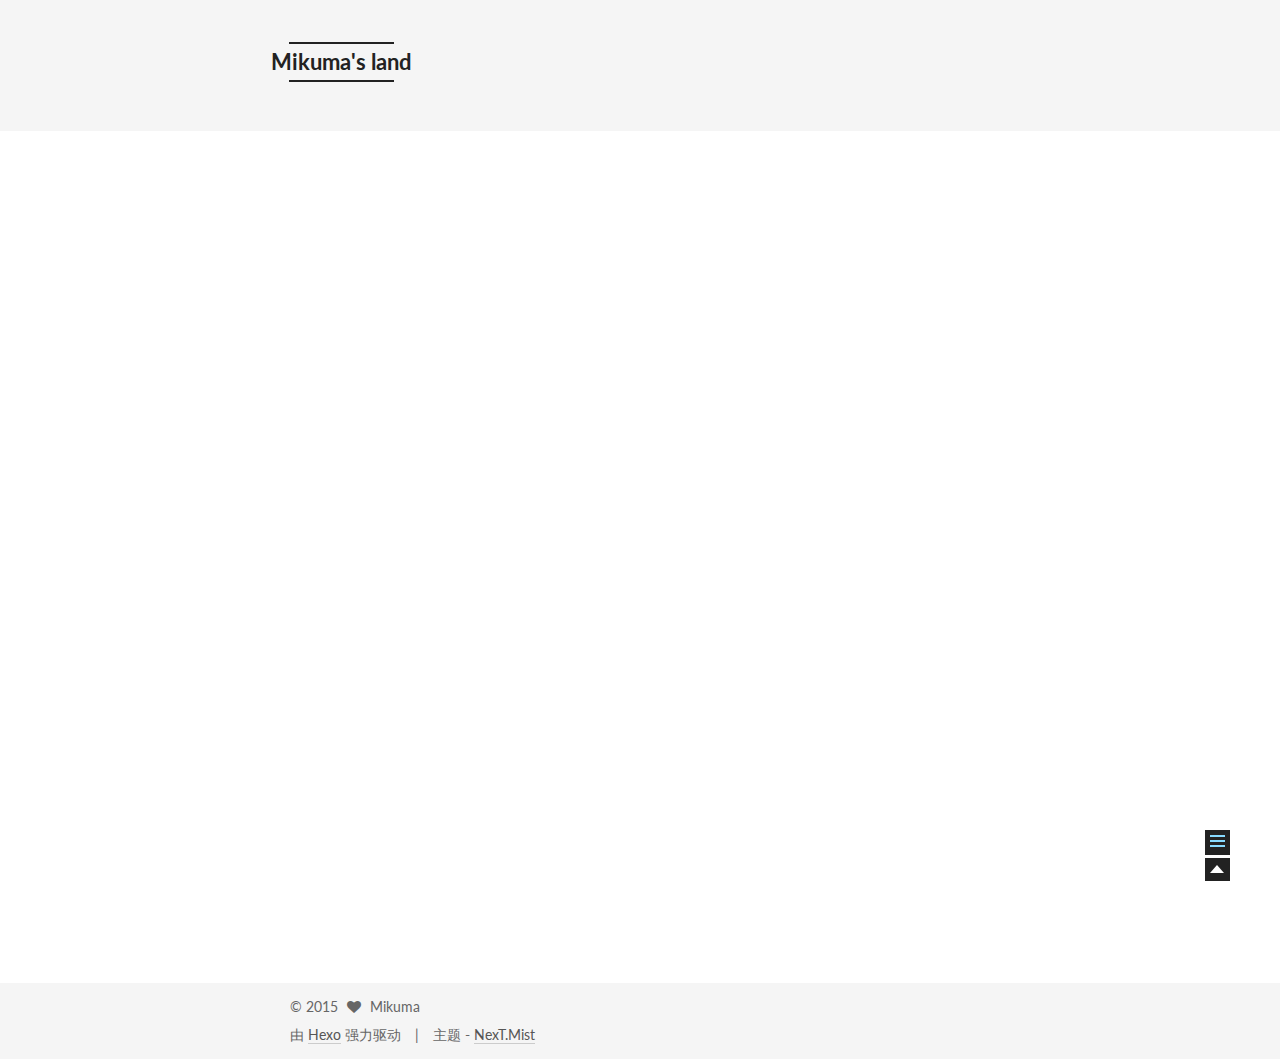
<file: 2015/11/28/Git-使用笔记（一）/index.html>
<!doctype html>
<html class="theme-next   use-motion ">
<head>
  <meta charset="UTF-8"/>
<meta http-equiv="X-UA-Compatible" content="IE=edge,chrome=1" />
<meta name="viewport" content="width=device-width, initial-scale=1, maximum-scale=1"/>



<meta http-equiv="Cache-Control" content="no-transform" />
<meta http-equiv="Cache-Control" content="no-siteapp" />












  <link href="/vendors/fancybox/source/jquery.fancybox.css?v=2.1.5" rel="stylesheet" type="text/css"/>




  <link href="//fonts.googleapis.com/css?family=Lato:300,400,700,400italic&subset=latin,latin-ext" rel="stylesheet" type="text/css">



<link href="/vendors/font-awesome/css/font-awesome.min.css?v=4.4.0" rel="stylesheet" type="text/css" />

<link href="/css/main.css?v=0.4.5.2" rel="stylesheet" type="text/css" />


  <meta name="keywords" content="git," />








  <link rel="shortcut icon" type="image/x-icon" href="/favicon.ico?v=0.4.5.2" />






<meta name="description" content="Github 新建代码库新建1234touch README.mdgit initgit add README.mdgit commit -m &quot;first commit&quot;
推送至远程代码库12git remote add origin git@github.com:ark930/test.gitgit push -u origin master">
<meta property="og:type" content="article">
<meta property="og:title" content="Git 使用笔记（一）">
<meta property="og:url" content="http://yoursite.com/2015/11/28/Git-使用笔记（一）/index.html">
<meta property="og:site_name" content="Mikuma's land">
<meta property="og:description" content="Github 新建代码库新建1234touch README.mdgit initgit add README.mdgit commit -m &quot;first commit&quot;
推送至远程代码库12git remote add origin git@github.com:ark930/test.gitgit push -u origin master">
<meta property="og:updated_time" content="2015-11-28T14:11:47.000Z">
<meta name="twitter:card" content="summary">
<meta name="twitter:title" content="Git 使用笔记（一）">
<meta name="twitter:description" content="Github 新建代码库新建1234touch README.mdgit initgit add README.mdgit commit -m &quot;first commit&quot;
推送至远程代码库12git remote add origin git@github.com:ark930/test.gitgit push -u origin master">



<script type="text/javascript" id="hexo.configuration">
  var CONFIG = {
    scheme: 'Mist',
    sidebar: 'post',
    motion: true
  };
</script>

  <title> Git 使用笔记（一） | Mikuma's land </title>
</head>

<body itemscope itemtype="http://schema.org/WebPage" lang="zh-Hans">

  <!--[if lte IE 8]>
  <div style=' clear: both; height: 59px; padding:0 0 0 15px; position: relative;margin:0 auto;'>
    <a href="http://windows.microsoft.com/en-US/internet-explorer/products/ie/home?ocid=ie6_countdown_bannercode">
      <img src="http://7u2nvr.com1.z0.glb.clouddn.com/picouterie.jpg" border="0" height="42" width="820"
           alt="You are using an outdated browser. For a faster, safer browsing experience, upgrade for free today or use other browser ,like chrome firefox safari."
           style='margin-left:auto;margin-right:auto;display: block;'/>
    </a>
  </div>
<![endif]-->
  






  <div class="container one-column page-post-detail">
    <div class="headband"></div>

    <header id="header" class="header" itemscope itemtype="http://schema.org/WPHeader">
      <div class="header-inner"><div class="site-meta ">
  

  <div class="custom-logo-site-title">
    <a href="/"  class="brand" rel="start">
      <span class="logo-line-before"><i></i></span>
      <span class="site-title">Mikuma's land</span>
      <span class="logo-line-after"><i></i></span>
    </a>
  </div>
  <p class="site-subtitle"></p>
</div>

<div class="site-nav-toggle">
  <button>
    <span class="btn-bar"></span>
    <span class="btn-bar"></span>
    <span class="btn-bar"></span>
  </button>
</div>

<nav class="site-nav">
  

  
    <ul id="menu" class="menu ">
      
        
        <li class="menu-item menu-item-home">
          <a href="/" rel="section">
            
              <i class="menu-item-icon fa fa-home fa-fw"></i> <br />
            
            首页
          </a>
        </li>
      
        
        <li class="menu-item menu-item-archives">
          <a href="/archives" rel="section">
            
              <i class="menu-item-icon fa fa-archive fa-fw"></i> <br />
            
            归档
          </a>
        </li>
      
        
        <li class="menu-item menu-item-tags">
          <a href="/tags" rel="section">
            
              <i class="menu-item-icon fa fa-tags fa-fw"></i> <br />
            
            标签
          </a>
        </li>
      

      
      
    </ul>
  

  
</nav>

 </div>
    </header>

    <main id="main" class="main">
      <div class="main-inner">
        <div id="content" class="content">
          

  <div id="posts" class="posts-expand">
    

  
  

  
  
  

  <article class="post post-type-normal " itemscope itemtype="http://schema.org/Article">

    
      <header class="post-header">

        
        
          <h1 class="post-title" itemprop="name headline">
            
            
              
                Git 使用笔记（一）
              
            
          </h1>
        

        <div class="post-meta">
          <span class="post-time">
            发表于
            <time itemprop="dateCreated" datetime="2015-11-28T22:00:06+08:00" content="2015-11-28">
              2015-11-28
            </time>
          </span>

          

          
            
          

          

        </div>
      </header>
    


    <div class="post-body">

      
      

      
        <span itemprop="articleBody"><h2 id="Github_新建代码库">Github 新建代码库</h2><h3 id="新建">新建</h3><figure class="highlight stylus"><table><tr><td class="gutter"><pre><span class="line">1</span><br><span class="line">2</span><br><span class="line">3</span><br><span class="line">4</span><br></pre></td><td class="code"><pre><span class="line">touch README<span class="class">.md</span></span><br><span class="line">git init</span><br><span class="line">git add README<span class="class">.md</span></span><br><span class="line">git commit -m <span class="string">"first commit"</span></span><br></pre></td></tr></table></figure>
<h3 id="推送至远程代码库">推送至远程代码库</h3><figure class="highlight stylus"><table><tr><td class="gutter"><pre><span class="line">1</span><br><span class="line">2</span><br></pre></td><td class="code"><pre><span class="line">git remote add origin git@github<span class="class">.com</span>:ark930/test<span class="class">.git</span></span><br><span class="line">git push -u origin master</span><br></pre></td></tr></table></figure>
</span>
      
    </div>

    <footer class="post-footer">
      
        <div class="post-tags">
          
            <a href="/tags/git/" rel="tag">#git</a>
          
        </div>
      

      
        <div class="post-nav">
          <div class="post-nav-next post-nav-item">
            
          </div>

          <div class="post-nav-prev post-nav-item">
            
              <a href="/2015/11/28/Git-使用笔记（二）/" rel="prev" title="Git-使用笔记（二）">
                Git-使用笔记（二） <i class="fa fa-chevron-right"></i>
              </a>
            
          </div>
        </div>
      

      
      
    </footer>
  </article>



    <div class="post-spread">
      
    </div>
  </div>


        </div>

        


        
  <div class="comments" id="comments">
    
  </div>


      </div>

      
        
  
  <div class="sidebar-toggle">
    <div class="sidebar-toggle-line-wrap">
      <span class="sidebar-toggle-line sidebar-toggle-line-first"></span>
      <span class="sidebar-toggle-line sidebar-toggle-line-middle"></span>
      <span class="sidebar-toggle-line sidebar-toggle-line-last"></span>
    </div>
  </div>

  <aside id="sidebar" class="sidebar">
    <div class="sidebar-inner">

      

      
        <ul class="sidebar-nav motion-element">
          <li class="sidebar-nav-toc sidebar-nav-active" data-target="post-toc-wrap" >
            文章目录
          </li>
          <li class="sidebar-nav-overview" data-target="site-overview">
            站点概览
          </li>
        </ul>
      

      <section class="site-overview sidebar-panel ">
        <div class="site-author motion-element" itemprop="author" itemscope itemtype="http://schema.org/Person">
          <img class="site-author-image" src="/images/default_avatar.jpg" alt="Mikuma" itemprop="image"/>
          <p class="site-author-name" itemprop="name">Mikuma</p>
        </div>
        <p class="site-description motion-element" itemprop="description"></p>
        <nav class="site-state motion-element">
          <div class="site-state-item site-state-posts">
            <a href="/archives">
              <span class="site-state-item-count">2</span>
              <span class="site-state-item-name">日志</span>
            </a>
          </div>

          <div class="site-state-item site-state-categories">
            
              <span class="site-state-item-count">0</span>
              <span class="site-state-item-name">分类</span>
              
          </div>

          <div class="site-state-item site-state-tags">
            <a href="/tags">
              <span class="site-state-item-count">2</span>
              <span class="site-state-item-name">标签</span>
              </a>
          </div>

        </nav>

        

        <div class="links-of-author motion-element">
          
        </div>

        
        

        <div class="links-of-author motion-element">
          
        </div>

      </section>

      
        <section class="post-toc-wrap motion-element sidebar-panel sidebar-panel-active">
          <div class="post-toc-indicator-top post-toc-indicator">
            <i class="fa fa-angle-double-up"></i>
          </div>
          <div class="post-toc">
            
              
            
            
              <div class="post-toc-content"><ol class="nav"><li class="nav-item nav-level-2"><a class="nav-link" href="#Github_新建代码库"><span class="nav-number">1.</span> <span class="nav-text">Github 新建代码库</span></a><ol class="nav-child"><li class="nav-item nav-level-3"><a class="nav-link" href="#新建"><span class="nav-number">1.1.</span> <span class="nav-text">新建</span></a></li><li class="nav-item nav-level-3"><a class="nav-link" href="#推送至远程代码库"><span class="nav-number">1.2.</span> <span class="nav-text">推送至远程代码库</span></a></li></ol></li></ol></div>
            
          </div>
          <div class="post-toc-indicator-bottom post-toc-indicator">
            <i class="fa fa-angle-double-down"></i>
          </div>
        </section>
      

    </div>
  </aside>


      
    </main>

    <footer id="footer" class="footer">
      <div class="footer-inner">
        <div class="copyright" >
  
  &copy; 
  <span itemprop="copyrightYear">2015</span>
  <span class="with-love">
    <i class="icon-next-heart fa fa-heart"></i>
  </span>
  <span class="author" itemprop="copyrightHolder">Mikuma</span>
</div>

<div class="powered-by">
  由 <a class="theme-link" href="http://hexo.io">Hexo</a> 强力驱动
</div>

<div class="theme-info">
  主题 -
  <a class="theme-link" href="https://github.com/iissnan/hexo-theme-next">
    NexT.Mist
  </a>
</div>



      </div>
    </footer>

    <div class="back-to-top"></div>
  </div>

  <script type="text/javascript" src="/vendors/jquery/index.js?v=2.1.3"></script>

  
  

  
    
    

  


  

  
  <script type="text/javascript" src="/vendors/fancybox/source/jquery.fancybox.pack.js"></script>
  <script type="text/javascript" src="/js/fancy-box.js?v=0.4.5.2"></script>


  <script type="text/javascript" src="/js/helpers.js?v=0.4.5.2"></script>
  <script type="text/javascript" src="/vendors/velocity/velocity.min.js"></script>
<script type="text/javascript" src="/vendors/velocity/velocity.ui.min.js"></script>

<script type="text/javascript" src="/js/motion.js?v=0.4.5.2" id="motion.global"></script>


  <script type="text/javascript" src="/vendors/fastclick/lib/fastclick.min.js?v=1.0.6"></script>
  <script type="text/javascript" src="/vendors/jquery_lazyload/jquery.lazyload.js?v=1.9.7"></script>

  
  
<script type="text/javascript" src="/js/bootstrap.scrollspy.js?v=0.4.5.2" id="bootstrap.scrollspy.custom"></script>


<script type="text/javascript" id="sidebar.toc.highlight">
  $(document).ready(function () {
    var tocSelector = '.post-toc';
    var $tocSelector = $(tocSelector);
    var activeCurrentSelector = '.active-current';

    $tocSelector
      .on('activate.bs.scrollspy', function () {
        var $currentActiveElement = $(tocSelector + ' .active').last();

        removeCurrentActiveClass();
        $currentActiveElement.addClass('active-current');

        $tocSelector[0].scrollTop = $currentActiveElement.position().top;
      })
      .on('clear.bs.scrollspy', function () {
        removeCurrentActiveClass();
      });

    function removeCurrentActiveClass () {
      $(tocSelector + ' ' + activeCurrentSelector)
        .removeClass(activeCurrentSelector.substring(1));
    }

    function processTOC () {
      getTOCMaxHeight();
      toggleTOCOverflowIndicators();
    }

    function getTOCMaxHeight () {
      var height = $('.sidebar').height() -
                   $tocSelector.position().top -
                   $('.post-toc-indicator-bottom').height();

      $tocSelector.css('height', height);

      return height;
    }

    function toggleTOCOverflowIndicators () {
      tocOverflowIndicator(
        '.post-toc-indicator-top',
        $tocSelector.scrollTop() > 0 ? 'show' : 'hide'
      );

      tocOverflowIndicator(
        '.post-toc-indicator-bottom',
        $tocSelector.scrollTop() >= $tocSelector.find('ol').height() - $tocSelector.height() ? 'hide' : 'show'
      )
    }

    $(document).on('sidebar.motion.complete', function () {
      processTOC();
    });

    $('body').scrollspy({ target: tocSelector });
    $(window).on('resize', function () {
      if ( $('.sidebar').hasClass('sidebar-active') ) {
        processTOC();
      }
    });

    onScroll($tocSelector);

    function onScroll (element) {
      element.on('mousewheel DOMMouseScroll', function (event) {
          var oe = event.originalEvent;
          var delta = oe.wheelDelta || -oe.detail;

          this.scrollTop += ( delta < 0 ? 1 : -1 ) * 30;
          event.preventDefault();

          toggleTOCOverflowIndicators();
      });
    }

    function tocOverflowIndicator (indicator, action) {
      var $indicator = $(indicator);
      var opacity = action === 'show' ? 1 : 0;
      $indicator.velocity ?
        $indicator.velocity('stop').velocity({
          opacity: opacity
        }, { duration: 100 }) :
        $indicator.stop().animate({
          opacity: opacity
        }, 100);
    }

  });
</script>

<script type="text/javascript" id="sidebar.nav">
  $(document).ready(function () {
    var html = $('html');
    var TAB_ANIMATE_DURATION = 200;
    var hasVelocity = $.isFunction(html.velocity);

    $('.sidebar-nav li').on('click', function () {
      var item = $(this);
      var activeTabClassName = 'sidebar-nav-active';
      var activePanelClassName = 'sidebar-panel-active';
      if (item.hasClass(activeTabClassName)) {
        return;
      }

      var currentTarget = $('.' + activePanelClassName);
      var target = $('.' + item.data('target'));

      hasVelocity ?
        currentTarget.velocity('transition.slideUpOut', TAB_ANIMATE_DURATION, function () {
          target
            .velocity('stop')
            .velocity('transition.slideDownIn', TAB_ANIMATE_DURATION)
            .addClass(activePanelClassName);
        }) :
        currentTarget.animate({ opacity: 0 }, TAB_ANIMATE_DURATION, function () {
          currentTarget.hide();
          target
            .stop()
            .css({'opacity': 0, 'display': 'block'})
            .animate({ opacity: 1 }, TAB_ANIMATE_DURATION, function () {
              currentTarget.removeClass(activePanelClassName);
              target.addClass(activePanelClassName);
            });
        });

      item.siblings().removeClass(activeTabClassName);
      item.addClass(activeTabClassName);
    });

    $('.post-toc a').on('click', function (e) {
      e.preventDefault();
      var targetSelector = escapeSelector(this.getAttribute('href'));
      var offset = $(targetSelector).offset().top;
      hasVelocity ?
        html.velocity('stop').velocity('scroll', {
          offset: offset  + 'px',
          mobileHA: false
        }) :
        $('html, body').stop().animate({
          scrollTop: offset
        }, 500);
    });

    // Expand sidebar on post detail page by default, when post has a toc.
    motionMiddleWares.sidebar = function () {
      var $tocContent = $('.post-toc-content');
      if (CONFIG.sidebar === 'post') {
        if ($tocContent.length > 0 && $tocContent.html().trim().length > 0) {
          displaySidebar();
        }
      }
    };
  });
</script>



  <script type="text/javascript" src="/js/bootstrap.js"></script>

  
  

  
  

</body>
</html>
</file>
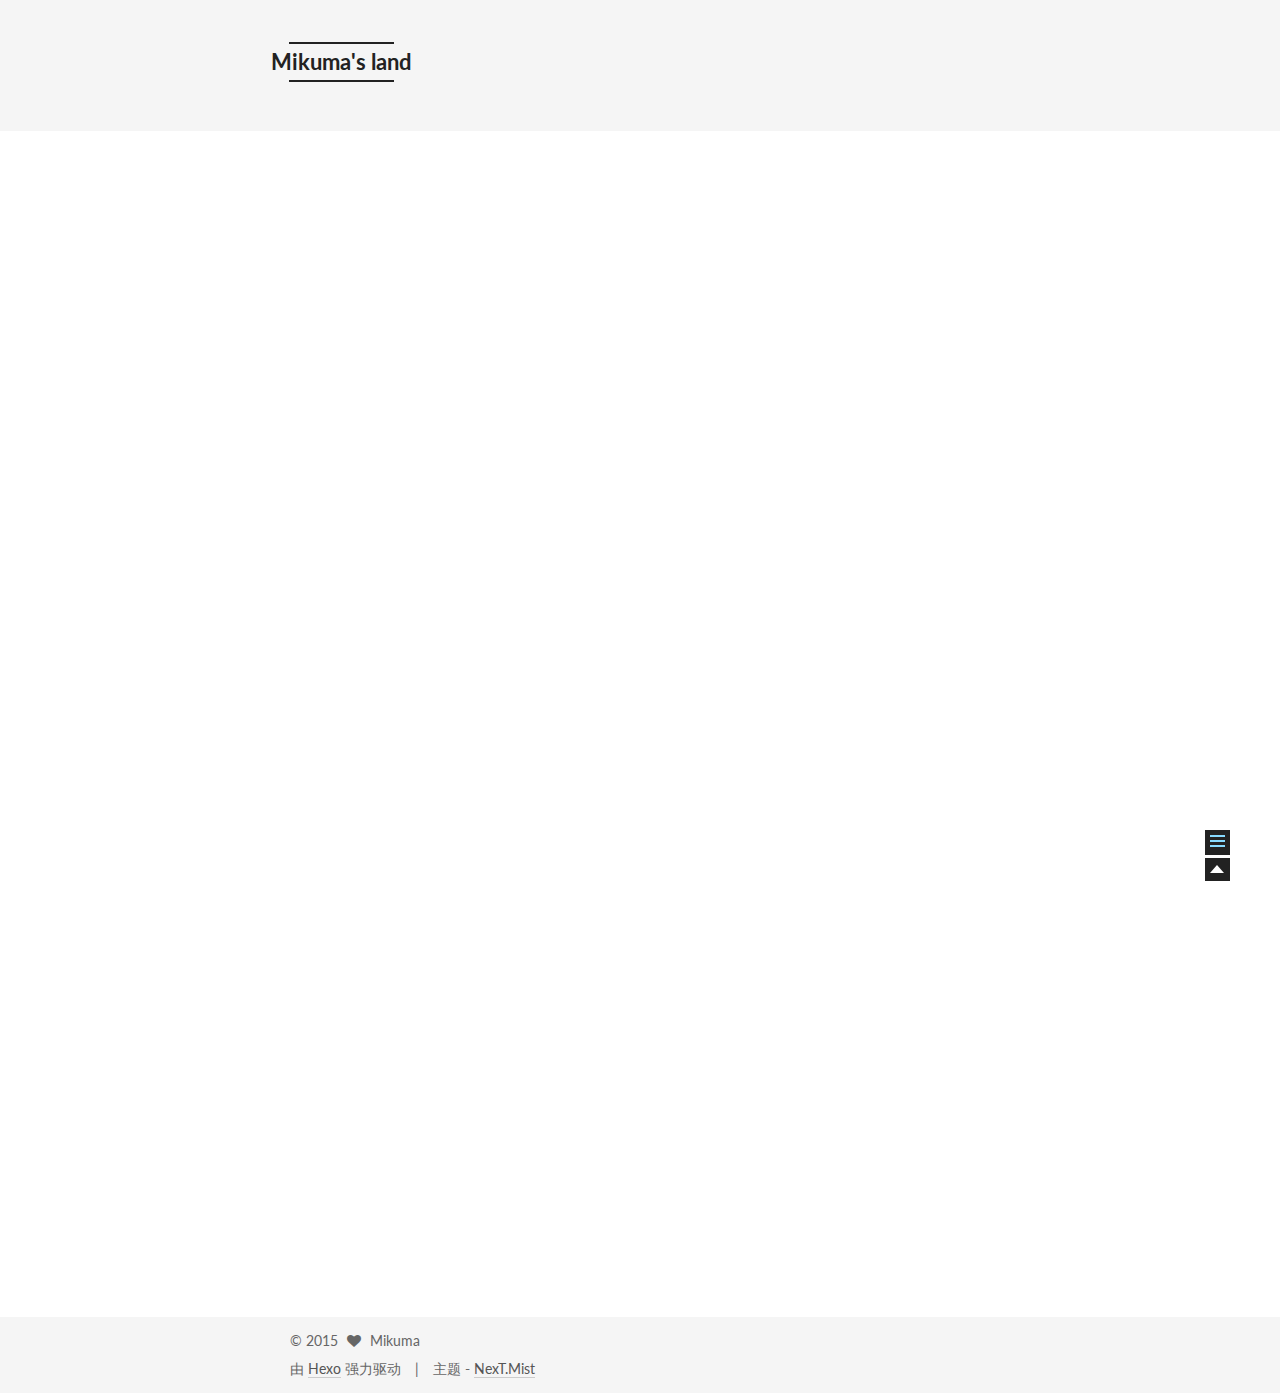
<file: 2015/11/28/Git-使用笔记（二）/index.html>
<!doctype html>
<html class="theme-next   use-motion ">
<head>
  <meta charset="UTF-8"/>
<meta http-equiv="X-UA-Compatible" content="IE=edge,chrome=1" />
<meta name="viewport" content="width=device-width, initial-scale=1, maximum-scale=1"/>



<meta http-equiv="Cache-Control" content="no-transform" />
<meta http-equiv="Cache-Control" content="no-siteapp" />












  <link href="/vendors/fancybox/source/jquery.fancybox.css?v=2.1.5" rel="stylesheet" type="text/css"/>




  <link href="//fonts.googleapis.com/css?family=Lato:300,400,700,400italic&subset=latin,latin-ext" rel="stylesheet" type="text/css">



<link href="/vendors/font-awesome/css/font-awesome.min.css?v=4.4.0" rel="stylesheet" type="text/css" />

<link href="/css/main.css?v=0.4.5.2" rel="stylesheet" type="text/css" />


  <meta name="keywords" content="git tag," />








  <link rel="shortcut icon" type="image/x-icon" href="/favicon.ico?v=0.4.5.2" />






<meta name="description" content="TAG的使用方式Git 使用的标签有两种类型：

轻量级的（lightweight）轻量级标签就像是个不会变化的分支，实际上它就是个指向特定提交对象的引用。
1234567$ git tag v1.4-lw$ git tagv0.1v1.3v1.4v1.4-lwv1.5

含附注的（annotated）含附注标签，实际上是存储在仓库中的一个独立对象，它有自身的校验和信息，包含着标签的名字，电子邮件">
<meta property="og:type" content="article">
<meta property="og:title" content="Git-使用笔记（二）">
<meta property="og:url" content="http://yoursite.com/2015/11/28/Git-使用笔记（二）/index.html">
<meta property="og:site_name" content="Mikuma's land">
<meta property="og:description" content="TAG的使用方式Git 使用的标签有两种类型：

轻量级的（lightweight）轻量级标签就像是个不会变化的分支，实际上它就是个指向特定提交对象的引用。
1234567$ git tag v1.4-lw$ git tagv0.1v1.3v1.4v1.4-lwv1.5

含附注的（annotated）含附注标签，实际上是存储在仓库中的一个独立对象，它有自身的校验和信息，包含着标签的名字，电子邮件">
<meta property="og:updated_time" content="2015-11-28T14:14:02.000Z">
<meta name="twitter:card" content="summary">
<meta name="twitter:title" content="Git-使用笔记（二）">
<meta name="twitter:description" content="TAG的使用方式Git 使用的标签有两种类型：

轻量级的（lightweight）轻量级标签就像是个不会变化的分支，实际上它就是个指向特定提交对象的引用。
1234567$ git tag v1.4-lw$ git tagv0.1v1.3v1.4v1.4-lwv1.5

含附注的（annotated）含附注标签，实际上是存储在仓库中的一个独立对象，它有自身的校验和信息，包含着标签的名字，电子邮件">



<script type="text/javascript" id="hexo.configuration">
  var CONFIG = {
    scheme: 'Mist',
    sidebar: 'post',
    motion: true
  };
</script>

  <title> Git-使用笔记（二） | Mikuma's land </title>
</head>

<body itemscope itemtype="http://schema.org/WebPage" lang="zh-Hans">

  <!--[if lte IE 8]>
  <div style=' clear: both; height: 59px; padding:0 0 0 15px; position: relative;margin:0 auto;'>
    <a href="http://windows.microsoft.com/en-US/internet-explorer/products/ie/home?ocid=ie6_countdown_bannercode">
      <img src="http://7u2nvr.com1.z0.glb.clouddn.com/picouterie.jpg" border="0" height="42" width="820"
           alt="You are using an outdated browser. For a faster, safer browsing experience, upgrade for free today or use other browser ,like chrome firefox safari."
           style='margin-left:auto;margin-right:auto;display: block;'/>
    </a>
  </div>
<![endif]-->
  






  <div class="container one-column page-post-detail">
    <div class="headband"></div>

    <header id="header" class="header" itemscope itemtype="http://schema.org/WPHeader">
      <div class="header-inner"><div class="site-meta ">
  

  <div class="custom-logo-site-title">
    <a href="/"  class="brand" rel="start">
      <span class="logo-line-before"><i></i></span>
      <span class="site-title">Mikuma's land</span>
      <span class="logo-line-after"><i></i></span>
    </a>
  </div>
  <p class="site-subtitle"></p>
</div>

<div class="site-nav-toggle">
  <button>
    <span class="btn-bar"></span>
    <span class="btn-bar"></span>
    <span class="btn-bar"></span>
  </button>
</div>

<nav class="site-nav">
  

  
    <ul id="menu" class="menu ">
      
        
        <li class="menu-item menu-item-home">
          <a href="/" rel="section">
            
              <i class="menu-item-icon fa fa-home fa-fw"></i> <br />
            
            首页
          </a>
        </li>
      
        
        <li class="menu-item menu-item-archives">
          <a href="/archives" rel="section">
            
              <i class="menu-item-icon fa fa-archive fa-fw"></i> <br />
            
            归档
          </a>
        </li>
      
        
        <li class="menu-item menu-item-tags">
          <a href="/tags" rel="section">
            
              <i class="menu-item-icon fa fa-tags fa-fw"></i> <br />
            
            标签
          </a>
        </li>
      

      
      
    </ul>
  

  
</nav>

 </div>
    </header>

    <main id="main" class="main">
      <div class="main-inner">
        <div id="content" class="content">
          

  <div id="posts" class="posts-expand">
    

  
  

  
  
  

  <article class="post post-type-normal " itemscope itemtype="http://schema.org/Article">

    
      <header class="post-header">

        
        
          <h1 class="post-title" itemprop="name headline">
            
            
              
                Git-使用笔记（二）
              
            
          </h1>
        

        <div class="post-meta">
          <span class="post-time">
            发表于
            <time itemprop="dateCreated" datetime="2015-11-28T22:12:05+08:00" content="2015-11-28">
              2015-11-28
            </time>
          </span>

          

          
            
          

          

        </div>
      </header>
    


    <div class="post-body">

      
      

      
        <span itemprop="articleBody"><h2 id="TAG的使用方式">TAG的使用方式</h2><p>Git 使用的标签有两种类型：</p>
<ul>
<li><p>轻量级的（lightweight）<br>轻量级标签就像是个不会变化的分支，实际上它就是个指向特定提交对象的引用。</p>
<figure class="highlight bash"><table><tr><td class="gutter"><pre><span class="line">1</span><br><span class="line">2</span><br><span class="line">3</span><br><span class="line">4</span><br><span class="line">5</span><br><span class="line">6</span><br><span class="line">7</span><br></pre></td><td class="code"><pre><span class="line">$ git tag v1.<span class="number">4</span>-lw</span><br><span class="line">$ git tag</span><br><span class="line">v0.<span class="number">1</span></span><br><span class="line">v1.<span class="number">3</span></span><br><span class="line">v1.<span class="number">4</span></span><br><span class="line">v1.<span class="number">4</span>-lw</span><br><span class="line">v1.<span class="number">5</span></span><br></pre></td></tr></table></figure>
</li>
<li><p>含附注的（annotated）<br>含附注标签，实际上是存储在仓库中的一个独立对象，它有自身的校验和信息，包含着标签的名字，电子邮件地址和日期，以及标签说明，标签本身也允许使用 GNU Privacy Guard (GPG) 来签署或验证。</p>
<figure class="highlight bash"><table><tr><td class="gutter"><pre><span class="line">1</span><br><span class="line">2</span><br><span class="line">3</span><br><span class="line">4</span><br><span class="line">5</span><br></pre></td><td class="code"><pre><span class="line">$ git tag <span class="operator">-a</span> v1.<span class="number">4</span> -m <span class="string">'my version 1.4'</span></span><br><span class="line">$ git tag</span><br><span class="line">v0.<span class="number">1</span></span><br><span class="line">v1.<span class="number">3</span></span><br><span class="line">v1.<span class="number">4</span></span><br></pre></td></tr></table></figure>
</li>
</ul>
<p>一般我们都建议使用含附注型的标签，以便保留相关信息；当然，如果只是临时性加注标签，或者不需要旁注额外信息，用轻量级标签也没问题。</p>
</span>
      
    </div>

    <footer class="post-footer">
      
        <div class="post-tags">
          
            <a href="/tags/git-tag/" rel="tag">#git tag</a>
          
        </div>
      

      
        <div class="post-nav">
          <div class="post-nav-next post-nav-item">
            
              <a href="/2015/11/28/Git-使用笔记（一）/" rel="next" title="Git 使用笔记（一）">
                <i class="fa fa-chevron-left"></i> Git 使用笔记（一）
              </a>
            
          </div>

          <div class="post-nav-prev post-nav-item">
            
          </div>
        </div>
      

      
      
    </footer>
  </article>



    <div class="post-spread">
      
    </div>
  </div>


        </div>

        


        
  <div class="comments" id="comments">
    
  </div>


      </div>

      
        
  
  <div class="sidebar-toggle">
    <div class="sidebar-toggle-line-wrap">
      <span class="sidebar-toggle-line sidebar-toggle-line-first"></span>
      <span class="sidebar-toggle-line sidebar-toggle-line-middle"></span>
      <span class="sidebar-toggle-line sidebar-toggle-line-last"></span>
    </div>
  </div>

  <aside id="sidebar" class="sidebar">
    <div class="sidebar-inner">

      

      
        <ul class="sidebar-nav motion-element">
          <li class="sidebar-nav-toc sidebar-nav-active" data-target="post-toc-wrap" >
            文章目录
          </li>
          <li class="sidebar-nav-overview" data-target="site-overview">
            站点概览
          </li>
        </ul>
      

      <section class="site-overview sidebar-panel ">
        <div class="site-author motion-element" itemprop="author" itemscope itemtype="http://schema.org/Person">
          <img class="site-author-image" src="/images/default_avatar.jpg" alt="Mikuma" itemprop="image"/>
          <p class="site-author-name" itemprop="name">Mikuma</p>
        </div>
        <p class="site-description motion-element" itemprop="description"></p>
        <nav class="site-state motion-element">
          <div class="site-state-item site-state-posts">
            <a href="/archives">
              <span class="site-state-item-count">2</span>
              <span class="site-state-item-name">日志</span>
            </a>
          </div>

          <div class="site-state-item site-state-categories">
            
              <span class="site-state-item-count">0</span>
              <span class="site-state-item-name">分类</span>
              
          </div>

          <div class="site-state-item site-state-tags">
            <a href="/tags">
              <span class="site-state-item-count">2</span>
              <span class="site-state-item-name">标签</span>
              </a>
          </div>

        </nav>

        

        <div class="links-of-author motion-element">
          
        </div>

        
        

        <div class="links-of-author motion-element">
          
        </div>

      </section>

      
        <section class="post-toc-wrap motion-element sidebar-panel sidebar-panel-active">
          <div class="post-toc-indicator-top post-toc-indicator">
            <i class="fa fa-angle-double-up"></i>
          </div>
          <div class="post-toc">
            
              
            
            
              <div class="post-toc-content"><ol class="nav"><li class="nav-item nav-level-2"><a class="nav-link" href="#TAG的使用方式"><span class="nav-number">1.</span> <span class="nav-text">TAG的使用方式</span></a></li></ol></div>
            
          </div>
          <div class="post-toc-indicator-bottom post-toc-indicator">
            <i class="fa fa-angle-double-down"></i>
          </div>
        </section>
      

    </div>
  </aside>


      
    </main>

    <footer id="footer" class="footer">
      <div class="footer-inner">
        <div class="copyright" >
  
  &copy; 
  <span itemprop="copyrightYear">2015</span>
  <span class="with-love">
    <i class="icon-next-heart fa fa-heart"></i>
  </span>
  <span class="author" itemprop="copyrightHolder">Mikuma</span>
</div>

<div class="powered-by">
  由 <a class="theme-link" href="http://hexo.io">Hexo</a> 强力驱动
</div>

<div class="theme-info">
  主题 -
  <a class="theme-link" href="https://github.com/iissnan/hexo-theme-next">
    NexT.Mist
  </a>
</div>



      </div>
    </footer>

    <div class="back-to-top"></div>
  </div>

  <script type="text/javascript" src="/vendors/jquery/index.js?v=2.1.3"></script>

  
  

  
    
    

  


  

  
  <script type="text/javascript" src="/vendors/fancybox/source/jquery.fancybox.pack.js"></script>
  <script type="text/javascript" src="/js/fancy-box.js?v=0.4.5.2"></script>


  <script type="text/javascript" src="/js/helpers.js?v=0.4.5.2"></script>
  <script type="text/javascript" src="/vendors/velocity/velocity.min.js"></script>
<script type="text/javascript" src="/vendors/velocity/velocity.ui.min.js"></script>

<script type="text/javascript" src="/js/motion.js?v=0.4.5.2" id="motion.global"></script>


  <script type="text/javascript" src="/vendors/fastclick/lib/fastclick.min.js?v=1.0.6"></script>
  <script type="text/javascript" src="/vendors/jquery_lazyload/jquery.lazyload.js?v=1.9.7"></script>

  
  
<script type="text/javascript" src="/js/bootstrap.scrollspy.js?v=0.4.5.2" id="bootstrap.scrollspy.custom"></script>


<script type="text/javascript" id="sidebar.toc.highlight">
  $(document).ready(function () {
    var tocSelector = '.post-toc';
    var $tocSelector = $(tocSelector);
    var activeCurrentSelector = '.active-current';

    $tocSelector
      .on('activate.bs.scrollspy', function () {
        var $currentActiveElement = $(tocSelector + ' .active').last();

        removeCurrentActiveClass();
        $currentActiveElement.addClass('active-current');

        $tocSelector[0].scrollTop = $currentActiveElement.position().top;
      })
      .on('clear.bs.scrollspy', function () {
        removeCurrentActiveClass();
      });

    function removeCurrentActiveClass () {
      $(tocSelector + ' ' + activeCurrentSelector)
        .removeClass(activeCurrentSelector.substring(1));
    }

    function processTOC () {
      getTOCMaxHeight();
      toggleTOCOverflowIndicators();
    }

    function getTOCMaxHeight () {
      var height = $('.sidebar').height() -
                   $tocSelector.position().top -
                   $('.post-toc-indicator-bottom').height();

      $tocSelector.css('height', height);

      return height;
    }

    function toggleTOCOverflowIndicators () {
      tocOverflowIndicator(
        '.post-toc-indicator-top',
        $tocSelector.scrollTop() > 0 ? 'show' : 'hide'
      );

      tocOverflowIndicator(
        '.post-toc-indicator-bottom',
        $tocSelector.scrollTop() >= $tocSelector.find('ol').height() - $tocSelector.height() ? 'hide' : 'show'
      )
    }

    $(document).on('sidebar.motion.complete', function () {
      processTOC();
    });

    $('body').scrollspy({ target: tocSelector });
    $(window).on('resize', function () {
      if ( $('.sidebar').hasClass('sidebar-active') ) {
        processTOC();
      }
    });

    onScroll($tocSelector);

    function onScroll (element) {
      element.on('mousewheel DOMMouseScroll', function (event) {
          var oe = event.originalEvent;
          var delta = oe.wheelDelta || -oe.detail;

          this.scrollTop += ( delta < 0 ? 1 : -1 ) * 30;
          event.preventDefault();

          toggleTOCOverflowIndicators();
      });
    }

    function tocOverflowIndicator (indicator, action) {
      var $indicator = $(indicator);
      var opacity = action === 'show' ? 1 : 0;
      $indicator.velocity ?
        $indicator.velocity('stop').velocity({
          opacity: opacity
        }, { duration: 100 }) :
        $indicator.stop().animate({
          opacity: opacity
        }, 100);
    }

  });
</script>

<script type="text/javascript" id="sidebar.nav">
  $(document).ready(function () {
    var html = $('html');
    var TAB_ANIMATE_DURATION = 200;
    var hasVelocity = $.isFunction(html.velocity);

    $('.sidebar-nav li').on('click', function () {
      var item = $(this);
      var activeTabClassName = 'sidebar-nav-active';
      var activePanelClassName = 'sidebar-panel-active';
      if (item.hasClass(activeTabClassName)) {
        return;
      }

      var currentTarget = $('.' + activePanelClassName);
      var target = $('.' + item.data('target'));

      hasVelocity ?
        currentTarget.velocity('transition.slideUpOut', TAB_ANIMATE_DURATION, function () {
          target
            .velocity('stop')
            .velocity('transition.slideDownIn', TAB_ANIMATE_DURATION)
            .addClass(activePanelClassName);
        }) :
        currentTarget.animate({ opacity: 0 }, TAB_ANIMATE_DURATION, function () {
          currentTarget.hide();
          target
            .stop()
            .css({'opacity': 0, 'display': 'block'})
            .animate({ opacity: 1 }, TAB_ANIMATE_DURATION, function () {
              currentTarget.removeClass(activePanelClassName);
              target.addClass(activePanelClassName);
            });
        });

      item.siblings().removeClass(activeTabClassName);
      item.addClass(activeTabClassName);
    });

    $('.post-toc a').on('click', function (e) {
      e.preventDefault();
      var targetSelector = escapeSelector(this.getAttribute('href'));
      var offset = $(targetSelector).offset().top;
      hasVelocity ?
        html.velocity('stop').velocity('scroll', {
          offset: offset  + 'px',
          mobileHA: false
        }) :
        $('html, body').stop().animate({
          scrollTop: offset
        }, 500);
    });

    // Expand sidebar on post detail page by default, when post has a toc.
    motionMiddleWares.sidebar = function () {
      var $tocContent = $('.post-toc-content');
      if (CONFIG.sidebar === 'post') {
        if ($tocContent.length > 0 && $tocContent.html().trim().length > 0) {
          displaySidebar();
        }
      }
    };
  });
</script>



  <script type="text/javascript" src="/js/bootstrap.js"></script>

  
  

  
  

</body>
</html>
</file>
<file: css/main.css>
/* normalize.css v3.0.2 | MIT License | git.io/normalize */
html {
  font-family: sans-serif; /* 1 */
  -ms-text-size-adjust: 100%; /* 2 */
  -webkit-text-size-adjust: 100%; /* 2 */
}
body {
  margin: 0;
}
article,
aside,
details,
figcaption,
figure,
footer,
header,
hgroup,
main,
menu,
nav,
section,
summary {
  display: block;
}
audio,
canvas,
progress,
video {
  display: inline-block; /* 1 */
  vertical-align: baseline; /* 2 */
}
audio:not([controls]) {
  display: none;
  height: 0;
}
[hidden],
template {
  display: none;
}
a {
  background-color: transparent;
}
a:active,
a:hover {
  outline: 0;
}
abbr[title] {
  border-bottom: 1px dotted;
}
b,
strong {
  font-weight: bold;
}
dfn {
  font-style: italic;
}
h1 {
  font-size: 2em;
  margin: 0.67em 0;
}
mark {
  background: #ff0;
  color: #000;
}
small {
  font-size: 80%;
}
sub,
sup {
  font-size: 75%;
  line-height: 0;
  position: relative;
  vertical-align: baseline;
}
sup {
  top: -0.5em;
}
sub {
  bottom: -0.25em;
}
img {
  border: 0;
}
svg:not(:root) {
  overflow: hidden;
}
figure {
  margin: 1em 40px;
}
hr {
  -moz-box-sizing: content-box;
  box-sizing: content-box;
  height: 0;
}
pre {
  overflow: auto;
}
code,
kbd,
pre,
samp {
  font-family: monospace, monospace;
  font-size: 1em;
}
button,
input,
optgroup,
select,
textarea {
  color: inherit; /* 1 */
  font: inherit; /* 2 */
  margin: 0; /* 3 */
}
button {
  overflow: visible;
}
button,
select {
  text-transform: none;
}
button,
html input[type="button"],
input[type="reset"],
input[type="submit"] {
  -webkit-appearance: button; /* 2 */
  cursor: pointer; /* 3 */
}
button[disabled],
html input[disabled] {
  cursor: default;
}
button::-moz-focus-inner,
input::-moz-focus-inner {
  border: 0;
  padding: 0;
}
input {
  line-height: normal;
}
input[type="checkbox"],
input[type="radio"] {
  box-sizing: border-box; /* 1 */
  padding: 0; /* 2 */
}
input[type="number"]::-webkit-inner-spin-button,
input[type="number"]::-webkit-outer-spin-button {
  height: auto;
}
input[type="search"] {
  -webkit-appearance: textfield; /* 1 */
  -moz-box-sizing: content-box;
  -webkit-box-sizing: content-box; /* 2 */
  box-sizing: content-box;
}
input[type="search"]::-webkit-search-cancel-button,
input[type="search"]::-webkit-search-decoration {
  -webkit-appearance: none;
}
fieldset {
  border: 1px solid #c0c0c0;
  margin: 0 2px;
  padding: 0.35em 0.625em 0.75em;
}
legend {
  border: 0; /* 1 */
  padding: 0; /* 2 */
}
textarea {
  overflow: auto;
}
optgroup {
  font-weight: bold;
}
table {
  border-collapse: collapse;
  border-spacing: 0;
}
td,
th {
  padding: 0;
}
::selection {
  background: #262a30;
  color: #fff;
}
body {
  position: relative;
  font-family: Lato, "PingFang SC", "Microsoft YaHei", sans-serif;
  font-size: 14px;
  line-height: 2;
  color: #555;
  background: #fff;
}
@media (max-width: 767px) {
  body {
    padding-right: 0 !important;
  }
}
@media (min-width: 768px) and (max-width: 991px) {
  body {
    padding-right: 0 !important;
  }
}
@media (min-width: 1600px) {
  body {
    font-size: 16px;
  }
}
h1,
h2,
h3,
h4,
h5,
h6 {
  margin: 0;
  padding: 0;
  font-weight: bold;
  line-height: 1;
  font-family: Lato, "PingFang SC", "Microsoft YaHei", sans-serif;
}
h1 {
  font-size: 24px;
}
@media (max-width: 767px) {
  h1 {
    font-size: 20px;
  }
}
h2 {
  font-size: 22px;
}
@media (max-width: 767px) {
  h2 {
    font-size: 18px;
  }
}
h3 {
  font-size: 20px;
}
@media (max-width: 767px) {
  h3 {
    font-size: 16px;
  }
}
h4 {
  font-size: 18px;
}
@media (max-width: 767px) {
  h4 {
    font-size: 14px;
  }
}
h5 {
  font-size: 16px;
}
@media (max-width: 767px) {
  h5 {
    font-size: 12px;
  }
}
h6 {
  font-size: 14px;
}
@media (max-width: 767px) {
  h6 {
    font-size: 10px;
  }
}
p {
  margin: 0 0 25px 0;
}
a {
  color: #555;
  text-decoration: none;
  border-bottom: 1px solid #999;
}
a:hover {
  color: #222;
  border-bottom-color: #222;
}
ul {
  list-style: none;
}
blockquote {
  margin: 0;
  padding: 0;
}
img {
  display: block;
  margin: auto 0;
  max-width: 100%;
  height: auto;
}
h2,
h3,
h4,
h5,
h6 {
  margin: 20px 0 15px;
}
ul {
  list-style: square;
}
a {
  word-wrap: break-word;
}
hr {
  margin: 40px 0;
  height: 3px;
  border: none;
  background-color: #ddd;
  background-image: repeating-linear-gradient(-45deg, #fff, #fff 4px, transparent 4px, transparent 8px);
}
blockquote {
  padding: 0 15px;
  color: #666;
  border-left: 4px solid #ddd;
}
blockquote cite::before {
  content: "-";
  padding: 0 5px;
}
dt {
  font-weight: 700;
}
dd {
  margin: 0;
  padding: 0;
}
.pullquote {
  width: 45%;
}
.pullquote.left {
  float: left;
  margin-left: 5px;
  margin-right: 10px;
}
.pullquote.right {
  float: right;
  margin-left: 10px;
  margin-right: 5px;
}
.highlight table,
.gist table {
  width: auto;
}
.highlight table td,
.gist table td {
  border: none;
}
.highlight a,
.gist a {
  color: #222 !important;
  text-decoration: none !important;
}
.video-container {
  position: relative;
  padding-top: 60%;
  height: 0;
  overflow: hidden;
}
.video-container iframe,
.video-container object,
.video-container embed {
  position: absolute;
  top: 0;
  left: 0;
  width: 100%;
  height: 100%;
}
table {
  margin: 20px 0;
  width: 100%;
  border-collapse: collapse;
  border-spacing: 0;
  border: 1px solid #ddd;
  font-size: 14px;
}
table>tbody>tr:nth-of-type(odd) {
  background-color: #f9f9f9;
}
table>tbody>tr:hover {
  background-color: #f5f5f5;
}
caption,
th,
td {
  padding: 8px;
  text-align: left;
  vertical-align: middle;
  font-weight: normal;
}
th,
td {
  border-bottom: 3px solid #ddd;
  border-right: 1px solid #eee;
}
th {
  padding-bottom: 10px;
  font-weight: 700;
}
td {
  border-bottom-width: 1px;
}
.text-left {
  text-align: left;
}
.text-center {
  text-align: center;
}
.text-right {
  text-align: right;
}
.text-justify {
  text-align: justify;
}
.text-nowrap {
  white-space: nowrap;
}
.text-lowercase {
  text-transform: lowercase;
}
.text-uppercase {
  text-transform: uppercase;
}
.text-capitalize {
  text-transform: capitalize;
}
.center-block {
  display: block;
  margin-left: auto;
  margin-right: auto;
}
.clearfix:before,
.clearfix:after {
  content: " ";
  display: table;
}
.clearfix:after {
  clear: both;
}
.full-image.full-image.full-image {
  border: none;
  max-width: 100%;
  width: auto;
  margin: 0;
}
@media (min-width: 992px) {
  .full-image.full-image.full-image {
    max-width: none;
    width: 126%;
    margin: 0 -13%;
  }
}
.use-motion .motion-element {
  opacity: 0;
}
pre,
.highlight {
  background: #2d2d2d;
  margin: 20px 0;
  padding: 15px;
  overflow: auto;
  font-size: 13px;
  color: #ccc;
  line-height: 1.6;
}
.highlight .gutter pre,
.gist .gist-file .gist-data .line-numbers {
  color: #666;
}
pre,
code {
  font-family: "Input Mono", "PT Mono", Consolas, Monaco, Menlo, monospace;
}
code {
  word-break: break-all;
  background: #eee;
  text-shadow: 0 1px #fff;
  padding: 0 0.3em;
}
pre code {
  background: none;
  text-shadow: none;
  padding: 0;
}
.highlight pre {
  border: none;
  margin: 0;
  padding: 1px;
}
.highlight table {
  margin: 0;
  width: auto;
  border: none;
}
.highlight td {
  border: none;
  padding: 0;
}
.highlight figcaption {
  font-size: 0.85em;
  color: #999;
  line-height: 1em;
  margin-bottom: 1em;
}
.highlight figcaption:before,
.highlight figcaption:after {
  content: " ";
  display: table;
}
.highlight figcaption:after {
  clear: both;
}
.highlight figcaption a {
  float: right;
}
.highlight .gutter pre {
  text-align: right;
  padding-right: 20px;
}
.highlight .line {
  height: 20px;
}
.gist {
  margin: 20px 0;
  border-style: solid;
  border-color: #ccc;
  border-width: 1px 0;
  background: #2d2d2d;
  padding: 15px 40px 15px 15px;
}
.gist .gist-file {
  border: none;
  font-family: "Input Mono", "PT Mono", Consolas, Monaco, Menlo, monospace;
  margin: 0;
}
.gist .gist-file .gist-data {
  background: none;
  border: none;
}
.gist .gist-file .gist-data .line-numbers {
  background: none;
  border: none;
  padding: 0 20px 0 0;
}
.gist .gist-file .gist-data .line-data {
  padding: 0 !important;
}
.gist .gist-file .highlight {
  margin: 0;
  padding: 0;
  border: none;
}
.gist .gist-file .gist-meta {
  background: #2d2d2d;
  color: #999;
  font: 13px Lato, "PingFang SC", "Microsoft YaHei", sans-serif;
  text-shadow: 0 0;
  padding: 0;
  margin-top: 1em;
  margin-left: 40px;
}
.gist .gist-file .gist-meta a {
  color: color-link;
  font-weight: normal;
}
.gist .gist-file .gist-meta a:hover {
  text-decoration: underline;
}
pre .comment {
  color: #999;
}
pre .variable,
pre .attribute,
pre .tag,
pre .regexp,
pre .ruby .constant,
pre .xml .tag .title,
pre .xml .pi,
pre .xml .doctype,
pre .html .doctype,
pre .css .id,
pre .css .class,
pre .css .pseudo {
  color: #f2777a;
}
pre .number,
pre .preprocessor,
pre .built_in,
pre .literal,
pre .params,
pre .constant {
  color: #f99157;
}
pre .ruby .class .title,
pre .css .rules .attribute {
  color: #9c9;
}
pre .string,
pre .value,
pre .inheritance,
pre .header,
pre .ruby .symbol,
pre .xml .cdata {
  color: #9c9;
}
pre .title,
pre .css .hexcolor {
  color: #6cc;
}
pre .function,
pre .python .decorator,
pre .python .title,
pre .ruby .function .title,
pre .ruby .title .keyword,
pre .perl .sub,
pre .javascript .title,
pre .coffeescript .title {
  color: #69c;
}
pre .keyword,
pre .javascript .function {
  color: #c9c;
}
html,
body {
  height: 100%;
}
.container {
  position: relative;
  min-height: 100%;
}
.header-inner {
  margin: 0 auto;
  padding: 100px 0 70px;
  width: 1200px;
}
.one-column .header-inner {
  width: 700px;
}
@media (min-width: 1600px) {
  .one-column .header-inner {
    width: 900px;
  }
}
.main {
  padding-bottom: 150px;
}
.main-inner {
  margin: 0 auto;
  width: 1200px;
}
.one-column .main-inner {
  width: 700px;
}
@media (min-width: 1600px) {
  .one-column .main-inner {
    width: 900px;
  }
}
.footer {
  position: absolute;
  left: 0;
  bottom: 0;
  width: 100%;
  min-height: 50px;
}
.footer-inner {
  margin: 20px auto;
  width: 1200px;
}
.one-column .footer-inner {
  width: 700px;
}
@media (min-width: 1600px) {
  .one-column .footer-inner {
    width: 900px;
  }
}
.headband {
  height: 3px;
  background: #222;
}
.header {
  background: #fff;
}
.header-inner {
  position: relative;
}
.site-meta {
  margin: 0;
  text-align: left;
}
@media (max-width: 767px) {
  .site-meta {
    text-align: center;
  }
}
.brand {
  position: relative;
  display: inline-block;
  padding: 0 40px;
  color: #222;
  background: #222;
  border-bottom: none;
  font-family: Lato, "PingFang SC", "Microsoft YaHei", sans-serif;
}
.brand:hover {
  color: #222;
}
.logo {
  display: inline-block;
  margin-right: 5px;
  line-height: 36px;
  vertical-align: top;
}
.site-title {
  display: inline-block;
  vertical-align: top;
  line-height: 36px;
  font-size: 20px;
  font-weight: normal;
}
.site-subtitle {
  margin-top: 10px;
  font-size: 13px;
  color: #999;
}
.use-motion .brand {
  opacity: 0;
}
.use-motion .logo,
.use-motion .site-title,
.use-motion .site-subtitle {
  opacity: 0;
  position: relative;
  top: -10px;
}
.site-nav-toggle {
  display: none;
  position: absolute;
  top: 10px;
  left: 10px;
}
@media (max-width: 767px) {
  .site-nav-toggle {
    display: block;
  }
}
.site-nav-toggle button {
  margin-top: 2px;
  padding: 9px 10px;
  background: transparent;
  border: none;
}
@media (max-width: 767px) {
  .site-nav {
    display: none;
    margin: 0 -10px;
    padding: 0 0;
    clear: both;
    border-top: 1px solid #ddd;
  }
}
@media (min-width: 768px) and (max-width: 991px) {
  .site-nav {
    display: block !important;
  }
}
@media (min-width: 992px) {
  .site-nav {
    display: block !important;
  }
}
.menu {
  margin-top: 20px;
  padding-left: 20px;
  text-align: center;
}
.menu .menu-item {
  display: inline-block;
  margin: 0 10px;
}
@media screen and (max-width: 767px) {
  .menu .menu-item {
    margin-top: 10px;
  }
}
.menu .menu-item a {
  display: block;
  font-size: 13px;
  text-transform: capitalize;
  line-height: 1.5;
  border-bottom: 1px solid transparent;
  transition-property: border-color;
  transition-duration: 0.2s;
  transition-timing-function: ease-in-out;
  transition-delay: 0s;
}
.menu .menu-item a:hover {
  border-bottom-color: #222;
}
.use-motion .menu-item {
  opacity: 0;
}
.translation {
  margin-top: -20px;
  font-size: 14px;
  color: #999;
}
.post:last-child .post-eof.post-eof.post-eof {
  display: none;
}
.sidebar-toggle {
  position: fixed;
  right: 50px;
  bottom: 45px;
  width: 15px;
  height: 15px;
  padding: 5px;
  background: #222;
  line-height: 0;
  z-index: 1050;
  cursor: pointer;
  -webkit-transform: translateZ(0);
}
@media (min-width: 768px) and (max-width: 991px) {
  .sidebar-toggle {
    display: none;
  }
}
@media (max-width: 767px) {
  .sidebar-toggle {
    display: none;
  }
}
.sidebar-toggle-line {
  position: relative;
  display: inline-block;
  vertical-align: top;
  height: 2px;
  width: 100%;
  background: #fff;
  margin-top: 3px;
}
.sidebar-toggle-line:first-child {
  margin-top: 0;
}
.sidebar {
  width: 0;
  position: fixed;
  right: 0;
  top: 0;
  bottom: 0;
  z-index: 1040;
  box-shadow: inset 0 2px 6px #000;
  background: #222;
  -webkit-transform: translateZ(0);
}
.sidebar a {
  color: #999;
  border-bottom-color: #555;
}
.sidebar a:hover {
  color: #eee;
}
@media (min-width: 768px) and (max-width: 991px) {
  .sidebar {
    display: none !important;
  }
}
@media (max-width: 767px) {
  .sidebar {
    display: none !important;
  }
}
.sidebar-inner {
  position: relative;
  padding: 20px 10px;
  color: #999;
  text-align: center;
}
.site-author-image {
  display: block;
  margin: 0 auto;
  max-width: 96px;
  height: auto;
  border: 2px solid #333;
  padding: 2px;
}
.site-author-name {
  margin: 5px 0 0;
  color: #f5f5f5;
}
.site-description {
  margin-top: 5px;
  font-size: 14px;
  color: #555;
}
.site-state {
  overflow: hidden;
  line-height: 1.4;
}
.site-state-item {
  display: inline-block;
  padding: 0 15px;
  border-left: 1px solid #333;
}
.site-state-item:first-child {
  border-left: none;
}
.site-state-item a {
  border-bottom: none;
}
.site-state-item-count {
  display: block;
  text-align: center;
  font-size: 18px;
}
.site-state-item-name {
  font-size: 13px;
}
.feed-link {
  margin-top: 20px;
}
.feed-link a {
  display: inline-block;
  padding: 0 15px;
  color: #fc6423;
  border: 1px solid #fc6423;
  border-radius: 4px;
}
.feed-link a i {
  color: #fc6423;
  font-size: 14px;
}
.feed-link a:hover {
  color: #fff;
  background: #fc6423;
}
.feed-link a:hover i {
  color: #fff;
}
.links-of-author {
  margin-top: 20px;
}
.links-of-author a {
  display: inline-block;
  vertical-align: middle;
  margin-right: 10px;
  margin-bottom: 10px;
  border-bottom-color: #555;
  font-size: 13px;
}
.links-of-author a:before {
  display: inline-block;
  vertical-align: middle;
  margin-right: 3px;
  content: " ";
  width: 4px;
  height: 4px;
  border-radius: 50%;
  background: #53bab0;
}
.sidebar-nav {
  margin: 0 0 20px;
  padding-left: 0;
}
.sidebar-nav li {
  display: inline-block;
  cursor: pointer;
  border-bottom: 1px solid transparent;
  font-size: 15px;
}
.sidebar-nav li:hover {
  color: #f5f5f5;
}
.page-post-detail .sidebar-nav-toc {
  padding: 0 5px;
}
.page-post-detail .sidebar-nav-overview {
  margin-left: 10px;
}
.sidebar-nav .sidebar-nav-active {
  color: #87daff;
  border-bottom-color: #87daff;
}
.sidebar-nav .sidebar-nav-active:hover {
  color: #87daff;
}
.sidebar-panel {
  display: none;
}
.sidebar-panel-active {
  display: block;
}
.post-toc {
  overflow: hidden;
  position: relative;
}
.post-toc-empty {
  font-size: 14px;
  color: #666;
}
.post-toc ol {
  overflow: auto;
  margin: 0;
  padding: 0 10px 10px;
  text-align: left;
  list-style: none;
  font-size: 14px;
}
.post-toc ol a {
  color: #999;
}
.post-toc ol a:hover {
  color: #ccc;
}
.post-toc .nav .nav-child {
  display: none;
}
.post-toc .nav .active > .nav-child {
  display: block;
}
.post-toc .nav .active-current > .nav-child {
  display: block;
}
.post-toc .nav .active-current > .nav-child > .nav-item {
  display: block;
}
.post-toc .nav .active > a {
  color: #ccc;
}
.post-toc .nav .active-current > a {
  color: #87daff;
}
.post-toc .nav .active-current > a:hover {
  color: #87daff;
}
.post-toc-indicator {
  height: 20px;
  text-align: center;
  color: #fff;
  font-size: 14px;
}
.post-toc-indicator-top {
  opacity: 0;
  margin-top: 10px;
}
.post-toc-indicator-bottom {
  position: absolute;
  width: 100%;
}
.footer {
  font-size: 14px;
  color: #999;
}
.footer img {
  border: none;
}
.footer-inner {
  text-align: center;
}
.with-love {
  display: inline-block;
  margin: 0 5px;
}
.powered-by,
.theme-info {
  display: inline-block;
}
.powered-by {
  margin-right: 10px;
}
.powered-by::after {
  content: "|";
  padding-left: 10px;
}
.cc-license {
  margin-top: 10px;
  text-align: center;
}
.cc-license .cc-opacity {
  opacity: 0.7;
  border-bottom: none;
}
.cc-license .cc-opacity:hover {
  opacity: 0.9;
}
.cc-license img {
  display: inline-block;
}
@media (max-width: 767px) {
  body {
    font-size: 14px;
  }
  .header-inner,
  .one-column .header-inner,
  .main-inner,
  .one-column .main-inner,
  .main-inner .content,
  .footer-inner,
  .one-column .footer-inner {
    width: auto;
  }
  .main-inner {
    margin: 20px auto 0;
  }
  .footer-inner {
    padding: 0 10px;
  }
}
.blockquote-center,
.page-home .post-type-quote blockquote,
.page-post-detail .post-type-quote blockquote {
  position: relative;
  margin: 40px 0;
  padding: 0;
  border-left: none;
  text-align: center;
}
.blockquote-center::before,
.page-home .post-type-quote blockquote::before,
.page-post-detail .post-type-quote blockquote::before,
.blockquote-center::after,
.page-home .post-type-quote blockquote::after,
.page-post-detail .post-type-quote blockquote::after {
  position: absolute;
  content: ' ';
  display: block;
  width: 100%;
  height: 24px;
  opacity: 0.2;
  background-repeat: no-repeat;
  background-position: 0 -6px;
  background-size: 22px 22px;
}
.blockquote-center::before,
.page-home .post-type-quote blockquote::before,
.page-post-detail .post-type-quote blockquote::before {
  top: -20px;
  background-image: url("../images/quote-l.svg");
  border-top: 1px solid #ccc;
}
.blockquote-center::after,
.page-home .post-type-quote blockquote::after,
.page-post-detail .post-type-quote blockquote::after {
  bottom: -20px;
  background-image: url("../images/quote-r.svg");
  border-bottom: 1px solid #ccc;
  background-position: 100% 8px;
}
.blockquote-center p,
.page-home .post-type-quote blockquote p,
.page-post-detail .post-type-quote blockquote p,
.blockquote-center div,
.page-home .post-type-quote blockquote div,
.page-post-detail .post-type-quote blockquote div {
  text-align: center;
}
.btn {
  display: inline-block;
  padding: 0 20px;
  font-size: 15px;
  color: #fff;
  background: #222;
  border: 2px solid #222;
  text-decoration: none;
  transition-property: background-color;
  transition-duration: 0.2s;
  transition-timing-function: ease-in-out;
  transition-delay: 0s;
}
.btn:hover {
  border-color: #222;
  color: #222;
  background: #fff;
}
.btn-bar {
  display: block;
  width: 22px;
  height: 2px;
  background: #555;
  border-radius: 1px;
}
.btn-bar+.btn-bar {
  margin-top: 4px;
}
.post-body .fancybox img {
  display: block !important;
  margin: 0 auto;
  cursor: pointer;
  cursor: zoom-out;
  cursor: -webkit-zoom-in;
}
.post-body .image-caption,
.post-body .figure .caption {
  margin: 10px auto 15px;
  text-align: center;
  font-size: 14px;
  color: #999;
  font-weight: bold;
  line-height: 1;
}
.post-sticky-flag {
  display: inline-block;
  font-size: 16px;
  -ms-transform: rotate(30deg);
  transform: rotate(30deg);
}
.posts-expand {
  padding-top: 40px;
}
@media (max-width: 767px) {
  .posts-expand {
    margin: 0 20px;
  }
  .post-body pre,
  .post-body .highlight {
    margin: 0 -20px;
    padding: 10px 20px;
  }
  .post-body pre .gutter pre,
  .post-body .highlight .gutter pre {
    padding-right: 10px;
  }
}
.posts-expand .post-title {
  font-size: 26px;
  text-align: center;
  word-break: break-word;
}
@media (max-width: 767px) {
  .posts-expand .post-title {
    font-size: 22px;
  }
}
.posts-expand .post-title-link {
  display: inline-block;
  position: relative;
  color: #555;
  border-bottom: none;
  line-height: 1.2;
  vertical-align: top;
}
.posts-expand .post-title-link::before {
  content: "";
  position: absolute;
  width: 100%;
  height: 2px;
  bottom: 0;
  left: 0;
  background-color: #000;
  visibility: hidden;
  transform: scaleX(0);
  transition-duration: 0.2s;
  transition-timing-function: ease-in-out;
  transition-delay: 0s;
}
.posts-expand .post-title-link:hover::before {
  visibility: visible;
  transform: scaleX(1);
}
.posts-expand .post-title-link .fa {
  font-size: 16px;
}
.posts-expand .post-meta {
  margin: 3px 0 60px 0;
  color: #999;
  font-size: 12px;
  text-align: center;
}
.posts-expand .post-meta .post-category-list {
  display: inline-block;
  margin: 0;
  padding: 3px;
}
.posts-expand .post-meta .post-category-list-link {
  color: #999;
}
@media (max-width: 767px) {
  .posts-expand .post-comments-count {
    display: none;
  }
}
@media (min-width: 992px) {
  .posts-expand .post-body {
    text-align: justify;
  }
}
.posts-expand .post-body h2,
.posts-expand .post-body h3,
.posts-expand .post-body h4,
.posts-expand .post-body h5,
.posts-expand .post-body h6 {
  padding-top: 10px;
}
.posts-expand .post-body img {
  box-sizing: border-box;
  margin: auto;
  padding: 3px;
  border: 1px solid #ddd;
}
.posts-expand .post-tags {
  margin-top: 40px;
  text-align: center;
}
.posts-expand .post-tags a {
  display: inline-block;
  margin-right: 10px;
  font-size: 13px;
}
.post-nav {
  overflow: hidden;
  margin-top: 60px;
  padding: 10px;
  white-space: nowrap;
  border-top: 1px solid #eee;
}
.post-nav-item {
  display: inline-block;
  width: 50%;
  white-space: normal;
}
.post-nav-item a {
  position: relative;
  display: inline-block;
  line-height: 25px;
  font-size: 14px;
  color: #555;
  border-bottom: none;
}
.post-nav-item a:hover {
  color: #222;
  border-bottom: none;
}
.post-nav-item a:active {
  top: 2px;
}
.post-nav-item a i {
  font-size: 12px;
}
.post-nav-prev {
  text-align: right;
}
.posts-expand .post-eof {
  display: block;
  margin: $post-eof-margin-top auto $post-eof-margin-bottom;
  width: 8%;
  height: 1px;
  background: #ccc;
  text-align: center;
}
.post-more-link {
  margin-top: 50px;
}
.posts-expand .post-body .fancybox img {
  margin: 0 auto;
}
@media (max-width: 767px) {
  .posts-collapse {
    margin: 0 20px;
  }
  .posts-collapse .post-title,
  .posts-collapse .post-meta {
    display: block;
    width: auto;
    text-align: left;
  }
}
.posts-collapse {
  margin-left: 0;
}
@media (max-width: 767px) {
  .posts-collapse {
    margin: 0 20px;
  }
}
.posts-collapse .collection-title {
  position: relative;
  margin: 60px 0;
}
.posts-collapse .collection-title h2 {
  margin-left: 20px;
}
.posts-collapse .collection-title small {
  color: #bbb;
}
.posts-collapse .collection-title::before {
  content: " ";
  position: absolute;
  left: 0;
  top: 50%;
  margin-left: -4px;
  margin-top: -4px;
  width: 8px;
  height: 8px;
  background: #bbb;
  border-radius: 50%;
}
.posts-collapse .post {
  margin: 30px 0;
}
.posts-collapse .post-header {
  position: relative;
  transition-duration: 0.2s;
  transition-timing-function: ease-in-out;
  transition-delay: 0s;
  transition-property: border;
  border-bottom: 1px dashed #ccc;
}
.posts-collapse .post-header::before {
  content: " ";
  position: absolute;
  left: 0;
  top: 12px;
  width: 6px;
  height: 6px;
  margin-left: -4px;
  background: #bbb;
  border-radius: 50%;
  border: 1px solid #fff;
  transition-duration: 0.2s;
  transition-timing-function: ease-in-out;
  transition-delay: 0s;
  transition-property: background;
}
.posts-collapse .post-header:hover {
  border-bottom-color: #666;
}
.posts-collapse .post-header:hover::before {
  background: #222;
}
.posts-collapse .post-meta {
  position: absolute;
  font-size: 12px;
  left: 20px;
  top: 5px;
}
.posts-collapse .post-comments-count {
  display: none;
}
.posts-collapse .post-title {
  margin-left: 60px;
  font-size: 16px;
  font-weight: normal;
  font-family: Lato, "PingFang SC", "Microsoft YaHei", sans-serif;
  line-height: inherit;
}
.posts-collapse .post-title::after {
  margin-left: 3px;
  opacity: 0.6;
}
.posts-collapse .post-title a {
  color: #666;
  border-bottom: none;
}
.page-home .post-type-quote .post-header,
.page-post-detail .post-type-quote .post-header,
.page-home .post-type-quote .post-tags,
.page-post-detail .post-type-quote .post-tags {
  display: none;
}
.pagination {
  margin: 120px 0 40px;
  text-align: center;
  border-top: 1px solid #eee;
}
.page-number-basic,
.pagination .prev,
.pagination .next,
.pagination .page-number,
.pagination .space {
  display: inline-block;
  position: relative;
  top: -1px;
  margin: 0 10px;
  padding: 0 10px;
  line-height: 30px;
}
@media (max-width: 767px) {
  .page-number-basic,
  .pagination .prev,
  .pagination .next,
  .pagination .page-number,
  .pagination .space {
    margin: 0 5px;
  }
}
.pagination .prev,
.pagination .next,
.pagination .page-number {
  border-bottom: 0;
  border-top: 1px solid #eee;
  transition-property: border-color;
  transition-duration: 0.2s;
  transition-timing-function: ease-in-out;
  transition-delay: 0s;
}
.pagination .prev:hover,
.pagination .next:hover,
.pagination .page-number:hover {
  border-top-color: #222;
}
.pagination .space {
  padding: 0;
  margin: 0;
}
.pagination .prev {
  margin-left: 0;
}
.pagination .next {
  margin-right: 0;
}
.pagination .page-number.current {
  color: #fff;
  background: #ccc;
  border-top-color: #ccc;
}
@media (max-width: 767px) {
  .pagination {
    border-top: none;
  }
  .pagination .prev,
  .pagination .next,
  .pagination .page-number {
    margin-bottom: 10px;
    border-top: 0;
    border-bottom: 1px solid #eee;
  }
  .pagination .prev:hover,
  .pagination .next:hover,
  .pagination .page-number:hover {
    border-bottom-color: #222;
  }
}
.comments {
  margin: 60px 20px 0;
}
.tag-cloud {
  text-align: center;
}
.tag-cloud a {
  display: inline-block;
  margin: 10px;
}
.post-gallery {
  display: table;
  table-layout: fixed;
  width: 100%;
  border-collapse: separate;
}
.post-gallery-row {
  display: table-row;
}
.post-gallery .post-gallery-img {
  display: table-cell;
  text-align: center;
  vertical-align: middle;
  border: none;
}
.post-gallery .post-gallery-img img {
  max-width: 100%;
  max-height: 100%;
  border: none;
}
.fancybox-close,
.fancybox-close:hover {
  border: none;
}
.post .group-picture img {
  box-sizing: border-box;
  padding: 0 3px;
  border: none;
}
.post .group-picture-row {
  overflow: hidden;
  margin-top: 6px;
}
.post .group-picture-row:first-child {
  margin-top: 0;
}
.post .group-picture-column {
  float: left;
}
.page-post-detail .post-body .group-picture-column {
  float: none;
  margin-top: 10px;
  width: auto !important;
}
.page-post-detail .post-body .group-picture-column img {
  margin: 0 auto;
}
.page-archive .group-picture-container {
  overflow: hidden;
}
.page-archive .group-picture-row {
  float: left;
}
.page-archive .group-picture-row:first-child {
  margin-top: 6px;
}
.page-archive .group-picture-column {
  max-width: 150px;
  max-height: 150px;
}
.back-to-top {
  position: fixed;
  bottom: 19px;
  right: 50px;
  z-index: 1050;
  width: 15px;
  height: 13px;
  padding: 5px;
  background: #222;
  color: #fff;
  cursor: pointer;
  -webkit-transform: translateZ(0);
}
@media (max-width: 767px) {
  .back-to-top {
    display: none;
  }
}
@media (min-width: 768px) and (max-width: 991px) {
  .back-to-top {
    display: none;
  }
}
.back-to-top:before {
  display: block;
  content: " ";
  margin-top: 2px;
  width: 0;
  height: 0;
  border-width: 0 7px 8px 7px;
  border-color: transparent transparent #fff transparent;
  border-style: solid;
}
.theme-next #ds-thread #ds-reset {
  color: #555;
}
.theme-next #ds-thread #ds-reset .ds-replybox {
  margin-bottom: 30px;
}
.theme-next #ds-thread #ds-reset .ds-replybox .ds-avatar,
.theme-next #ds-reset .ds-avatar img {
  box-shadow: none;
}
.theme-next #ds-thread #ds-reset .ds-textarea-wrapper {
  border-color: #c7d4e1;
  background: none;
  border-top-right-radius: 3px;
  border-top-left-radius: 3px;
}
.theme-next #ds-thread #ds-reset .ds-textarea-wrapper textarea {
  height: 60px;
}
.theme-next #ds-reset .ds-rounded-top {
  border-radius: 0;
}
.theme-next #ds-thread #ds-reset .ds-post-toolbar {
  box-sizing: border-box;
  border: 1px solid #c7d4e1;
  background: #f6f8fa;
}
.theme-next #ds-thread #ds-reset .ds-post-options {
  height: 40px;
  border: none;
  background: none;
}
.theme-next #ds-thread #ds-reset .ds-toolbar-buttons {
  top: 11px;
}
.theme-next #ds-thread #ds-reset .ds-sync {
  top: 5px;
}
.theme-next #ds-thread #ds-reset .ds-post-button {
  top: 4px;
  right: 5px;
  width: 90px;
  height: 30px;
  border: 1px solid #c5ced7;
  border-radius: 3px;
  background-image: linear-gradient(#fbfbfc, #f5f7f9);
  color: #60676d;
}
.theme-next #ds-thread #ds-reset .ds-post-button:hover {
  background-position: 0 -30px;
  color: #60676d;
}
.theme-next #ds-thread #ds-reset .ds-comments-info {
  padding: 10px 0;
}
.theme-next #ds-thread #ds-reset .ds-sort {
  display: none;
}
.theme-next #ds-thread #ds-reset li.ds-tab a.ds-current {
  border: none;
  background: #f6f8fa;
  color: #60676d;
}
.theme-next #ds-thread #ds-reset li.ds-tab a.ds-current:hover {
  background-color: #e9f0f7;
  color: #60676d;
}
.theme-next #ds-thread #ds-reset li.ds-tab a {
  border-radius: 2px;
  padding: 5px;
}
.theme-next #ds-thread #ds-reset .ds-login-buttons p {
  color: #999;
  line-height: 36px;
}
.theme-next #ds-thread #ds-reset .ds-login-buttons .ds-service-list li {
  height: 28px;
}
.theme-next #ds-thread #ds-reset .ds-service-list a {
  background: none;
  padding: 5px;
  border: 1px solid;
  border-radius: 3px;
  text-align: center;
}
.theme-next #ds-thread #ds-reset .ds-service-list a:hover {
  color: #fff;
  background: #666;
}
.theme-next #ds-thread #ds-reset .ds-service-list .ds-weibo {
  color: #fc9b00;
  border-color: #fc9b00;
}
.theme-next #ds-thread #ds-reset .ds-service-list .ds-weibo:hover {
  background: #fc9b00;
}
.theme-next #ds-thread #ds-reset .ds-service-list .ds-qq {
  color: #60a3ec;
  border-color: #60a3ec;
}
.theme-next #ds-thread #ds-reset .ds-service-list .ds-qq:hover {
  background: #60a3ec;
}
.theme-next #ds-thread #ds-reset .ds-service-list .ds-renren {
  color: #2e7ac4;
  border-color: #2e7ac4;
}
.theme-next #ds-thread #ds-reset .ds-service-list .ds-renren:hover {
  background: #2e7ac4;
}
.theme-next #ds-thread #ds-reset .ds-service-list .ds-douban {
  color: #37994c;
  border-color: #37994c;
}
.theme-next #ds-thread #ds-reset .ds-service-list .ds-douban:hover {
  background: #37994c;
}
.theme-next #ds-thread #ds-reset .ds-service-list .ds-kaixin {
  color: #fef20d;
  border-color: #fef20d;
}
.theme-next #ds-thread #ds-reset .ds-service-list .ds-kaixin:hover {
  background: #fef20d;
}
.theme-next #ds-thread #ds-reset .ds-service-list .ds-netease {
  color: #f00;
  border-color: #f00;
}
.theme-next #ds-thread #ds-reset .ds-service-list .ds-netease:hover {
  background: #f00;
}
.theme-next #ds-thread #ds-reset .ds-service-list .ds-sohu {
  color: #ffcb05;
  border-color: #ffcb05;
}
.theme-next #ds-thread #ds-reset .ds-service-list .ds-sohu:hover {
  background: #ffcb05;
}
.theme-next #ds-thread #ds-reset .ds-service-list .ds-baidu {
  color: #2831e0;
  border-color: #2831e0;
}
.theme-next #ds-thread #ds-reset .ds-service-list .ds-baidu:hover {
  background: #2831e0;
}
.theme-next #ds-thread #ds-reset .ds-service-list .ds-google {
  color: #166bec;
  border-color: #166bec;
}
.theme-next #ds-thread #ds-reset .ds-service-list .ds-google:hover {
  background: #166bec;
}
.theme-next #ds-thread #ds-reset .ds-service-list .ds-weixin {
  color: #00ce0d;
  border-color: #00ce0d;
}
.theme-next #ds-thread #ds-reset .ds-service-list .ds-weixin:hover {
  background: #00ce0d;
}
.theme-next #ds-thread #ds-reset .ds-service-list .ds-more-services {
  border: none;
}
.theme-next #ds-thread #ds-reset .ds-service-list .ds-more-services:hover {
  background: none;
}
.theme-next .this_ua {
  background-color: #ccc !important;
  border-radius: 4px;
  padding: 0 5px !important;
  margin: 1px 1px !important;
  border: 1px solid #bbb !important;
  color: #fff;
  display: inline-block !important;
}
.theme-next .this_ua.admin {
  background-color: #d9534f !important;
  border-color: #d9534f !important;
}
.theme-next .this_ua.platform.iOS,
.theme-next .this_ua.platform.Mac,
.theme-next .this_ua.platform.Windows {
  background-color: #39b3d7 !important;
  border-color: #46b8da !important;
}
.theme-next .this_ua.platform.Linux {
  background-color: #3a3a3a !important;
  border-color: #1f1f1f !important;
}
.theme-next .this_ua.platform.Android {
  background-color: #00c47d !important;
  border-color: #01b171 !important;
}
.theme-next .this_ua.browser.Mobile,
.theme-next .this_ua.browser.Chrome {
  background-color: #5cb85c !important;
  border-color: #4cae4c !important;
}
.theme-next .this_ua.browser.Firefox {
  background-color: #f0ad4e !important;
  border-color: #eea236 !important;
}
.theme-next .this_ua.browser.Maxthon,
.theme-next .this_ua.browser.IE {
  background-color: #428bca !important;
  border-color: #357ebd !important;
}
.theme-next .this_ua.browser.baidu,
.theme-next .this_ua.browser.UCBrowser,
.theme-next .this_ua.browser.Opera {
  background-color: #d9534f !important;
  border-color: #d43f3a !important;
}
.theme-next .this_ua.browser.Android,
.theme-next .this_ua.browser.QQBrowser {
  background-color: #78ace9 !important;
  border-color: #4cae4c !important;
}
.post-spread {
  margin-top: 20px;
  text-align: center;
}
.jiathis_style {
  display: inline-block;
}
.jiathis_style a {
  border: none;
}
.use-motion .post {
  opacity: 0;
}
.page-archive .archive-page-counter {
  position: relative;
  top: 3px;
  left: 20px;
}
@media (max-width: 767px) {
  .page-archive .archive-page-counter {
    top: 5px;
  }
}
.page-archive .posts-collapse {
  position: relative;
}
.page-archive .posts-collapse::after {
  top: 20px;
  left: 0;
  margin-left: -2px;
  width: 4px;
  height: 100%;
  background: #f5f5f5;
  z-index: -1;
}
.page-archive .posts-collapse .archive-move-on {
  position: absolute;
  top: 11px;
  left: 0;
  margin-left: -6px;
  width: 10px;
  height: 10px;
  opacity: 0.5;
  background: #555;
  border: 1px solid #fff;
  border-radius: 50%;
}
.page-archive .posts-collapse::before,
.page-archive .posts-collapse::after {
  content: " ";
  position: absolute;
}
.page-post-detail .sidebar-toggle-line {
  background: #87daff;
}
.page-post-detail .comments {
  overflow: hidden;
}
.category-all-page .category-all-title {
  text-align: center;
}
.category-all-page .category-all {
  margin-top: 20px;
}
.category-all-page .category-list {
  margin: 0;
  padding: 0;
  list-style: none;
}
.category-all-page .category-list-item {
  display: inline-block;
  margin: 10px;
}
.category-all-page .category-list-count {
  color: #bbb;
}
.category-all-page .category-list-count:before {
  display: inline;
  content: " (";
}
.category-all-page .category-list-count:after {
  display: inline;
  content: ") ";
}
h1,
h2,
h3,
h4,
h5,
h6 {
  margin: 20px 0 10px;
}
p {
  margin: 0 0 25px 0;
}
a {
  border-bottom-color: #ccc;
}
hr {
  margin: 20px 0;
  height: 2px;
}
ul li {
  list-style: circle;
}
.header {
  background: #f5f5f5;
}
.header-inner {
  margin-bottom: 80px;
  padding: 40px 0;
}
.header-inner:before,
.header-inner:after {
  content: " ";
  display: table;
}
.header-inner:after {
  clear: both;
}
@media (max-width: 767px) {
  .header-inner {
    margin-bottom: 50px;
    padding: 10px;
  }
}
.site-meta {
  float: left;
  margin-left: -20px;
}
@media (max-width: 767px) {
  .site-meta {
    margin-left: 10px;
  }
}
.site-meta .brand {
  padding: 2px 1px;
  background: none;
}
@media (max-width: 767px) {
  .site-meta .brand {
    display: block;
  }
}
.site-meta .logo {
  display: none;
}
.site-meta .site-title {
  font-size: 22px;
  font-weight: bolder;
}
@media (max-width: 767px) {
  .site-meta .site-title {
    line-height: 34px;
  }
}
.logo-line-before,
.logo-line-after {
  display: block;
  overflow: hidden;
  margin: 0 auto;
  width: 75%;
}
@media (max-width: 767px) {
  .logo-line-before,
  .logo-line-after {
    display: none;
  }
}
.logo-line-before i,
.logo-line-after i {
  position: relative;
  display: block;
  height: 2px;
  background: #222;
}
@media (max-width: 767px) {
  .logo-line-before i,
  .logo-line-after i {
    height: 3px;
  }
}
.use-motion .logo-line-before i {
  left: -100%;
}
.use-motion .logo-line-after i {
  right: -100%;
}
.site-subtitle {
  display: none;
}
.site-nav-toggle {
  position: static;
  float: right;
}
.menu {
  float: right;
  margin: 8px 0 0 20px;
  padding: 0 20px;
}
@media (max-width: 767px) {
  .menu {
    margin: 0;
    padding: 0;
  }
}
.menu br {
  display: none;
}
.menu .menu-item {
  margin: 0;
}
@media (max-width: 767px) {
  .menu .menu-item {
    display: block;
  }
}
.menu .menu-item a {
  padding: 5px 10px;
  background: none;
  border: none;
  transition-property: background;
}
@media (max-width: 767px) {
  .menu .menu-item a {
    text-align: left;
  }
}
.menu .menu-item a:hover {
  background: #e1e1e1;
}
.menu a::before {
  display: none;
}
@media (max-width: 767px) {
  .menu a::before {
    display: block;
  }
}
@media (max-width: 767px) {
  .menu {
    float: none;
  }
}
.menu-left {
  float: left;
}
@media (max-width: 767px) {
  .menu-left {
    float: none;
  }
}
.menu-item-icon {
  display: none;
}
.posts-expand {
  padding-top: 0;
}
.posts-expand .post-title,
.posts-expand .post-meta {
  text-align: left;
}
@media (max-width: 767px) {
  .posts-expand .post-title,
  .posts-expand .post-meta {
    text-align: center;
  }
}
.posts-expand .post-eof {
  display: none;
}
.posts-expand .post {
  margin-top: 120px;
}
.posts-expand .post:first-child {
  margin-top: 0;
}
.posts-expand .post-meta {
  margin-top: 5px;
  margin-bottom: 20px;
}
.posts-expand .post-title {
  position: relative;
  font-size: 26px;
  font-weight: 400;
}
@media (max-width: 767px) {
  .posts-expand .post-title {
    font-size: 20px;
  }
}
@media (min-width: 1600px) {
  .posts-expand .post-title {
    font-size: 26px;
  }
}
.posts-expand .post-title:hover:before {
  background: #222;
}
.posts-expand .post-body img {
  margin: 0;
}
.posts-expand .post-tags {
  text-align: left;
}
.posts-expand .post-tags a {
  padding: 1px 5px;
  background: #f5f5f5;
  border-bottom: none;
}
.posts-expand .post-tags a:hover {
  background: #ccc;
}
.posts-expand .post-nav {
  margin-top: 40px;
}
.post-more-link {
  margin-top: 20px;
  text-align: left;
}
.post-more-link a {
  padding: 0;
  font-size: 14px;
  color: #666;
  background: none;
  border: none;
  border-bottom: 2px solid #666;
  transition-property: border;
}
@media (max-width: 767px) {
  .post-more-link a {
    font-size: 12px;
  }
}
@media (min-width: 1600px) {
  .post-more-link a {
    font-size: 16px;
  }
}
.post-more-link a:hover {
  border-bottom-color: #222;
}
.btn {
  padding: 0 10px;
  border-width: 2px;
  border-radius: 0;
}
.headband {
  display: none;
}
.site-search {
  float: right;
  margin-top: 8px;
}
@media (max-width: 767px) {
  .site-search {
    float: none;
    padding: 0 10px;
  }
}
.site-search input {
  padding: 3px;
  border: none;
  padding-left: 18px;
  border-radius: 0;
  width: 140px;
  background: url("[data-uri]") no-repeat 0 50%;
  background-size: 12px 12px;
  outline: none;
  border-bottom: 1px solid #999;
  opacity: 0.5;
}
.site-search input:focus {
  opacity: 1;
}
.page-post-detail .post-title,
.page-post-detail .post-meta {
  text-align: center;
}
.page-post-detail .post-title:before {
  display: none;
}
.page-post-detail .post-meta {
  margin-bottom: 60px;
}
.pagination {
  margin: 120px 0 0;
  text-align: left;
}
@media (max-width: 767px) {
  .pagination {
    margin: 80px 10px 0;
    text-align: center;
  }
}
.footer {
  margin-top: 80px;
  padding: 10px 0;
  background: #f5f5f5;
  color: #666;
}
.footer-inner {
  margin: 0 auto;
  text-align: left;
}
@media (max-width: 767px) {
  .footer-inner {
    text-align: center;
  }
}
</file>
